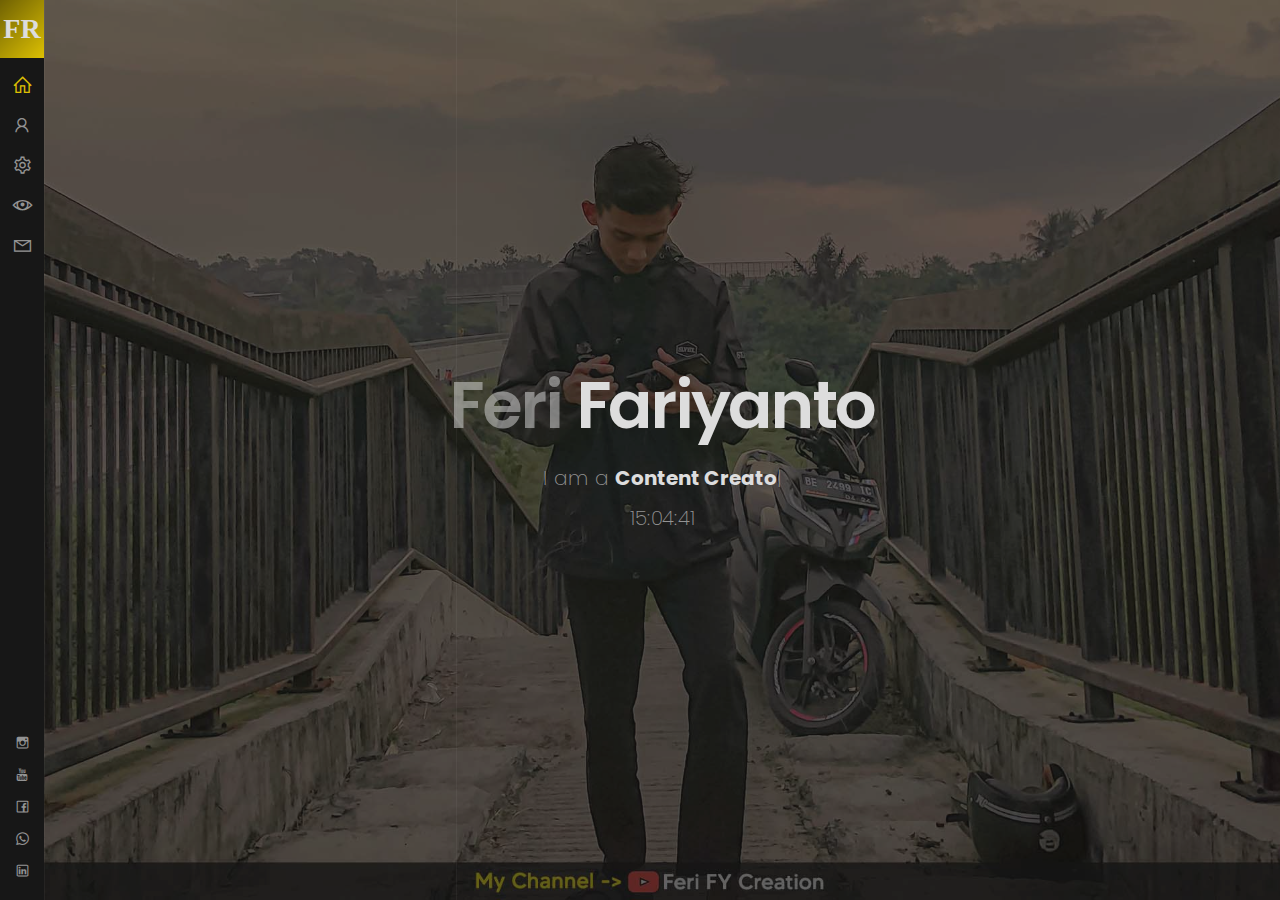
<file: index.html>
<!DOCTYPE html>
<html lang="en">
<head>
    <meta charset="utf-8">
    <meta name="viewport" content="width=device-width, initial-scale=1, maximum-scale=1" />
    <title>Feri Fariyanto - Content Creator</title>

    <!-- Meta untuk SEO -->
    <meta name="keywords"
        content="Feri, ferifariyanto.my.id, ferifariyanto, feri fariyanto, Content Creator, Web Developer, PHP Programmer, Lampung, Lampung Tengah, Kuripan, Padangratu">
    <meta name="description"
        content="Bercita-cita untuk menjadi orang yang dapat membuat keputusan yang tepat bahkan saat di bawah tekanan. Selalu berusaha untuk menyerahkan dan menyelesaikan pekerjaan secara detail dan tepat waktu.">
    <meta name="robots"
        content="Feri, ferifariyanto.my.id, ferifariyanto, feri fariyanto, Content Creator, Web Developer, PHP Programmer, Lampung, Lampung Tengah, Kuripan, Padangratu" />
    <meta name="googlebot"
        content="Feri, ferifariyanto.my.id, ferifariyanto, feri fariyanto, Content Creator, Web Developer, PHP Programmer, Lampung, Lampung Tengah, Kuripan, Padangratu" />
    <meta name="author" content="Feri Fariyanto - Content Creator">
    <meta itemprop="name" content="Feri Fariyanto - Content Creator">
    <meta itemprop="description" content="Bercita-cita untuk menjadi orang yang dapat membuat keputusan yang tepat bahkan saat di bawah tekanan. Selalu berusaha untuk menyerahkan dan menyelesaikan pekerjaan secara detail dan tepat waktu.">
    <meta property="og:image" content="https://ferifariyanto.my.id/images/pp.jpg">
    <meta property="og:title" content="Feri Fariyanto - Content Creator">
    <meta property="og:description" content="Bercita-cita untuk menjadi orang yang dapat membuat keputusan yang tepat bahkan saat di bawah tekanan. Selalu berusaha untuk menyerahkan dan menyelesaikan pekerjaan secara detail dan tepat waktu.">
    <meta property="og:site_name" content="Feri Fariyanto - Content Creator">
    <meta name="google-site-verification" content="5cIQOWMYoZiSQ0KzaKWzuExrFKT346Y58LSsrgVzug0"/>

    <!-- Site Title -->
    <title>Feri Fariyanto - Content Creator</title>
    <link
        href="https://fonts.googleapis.com/css?family=Poppins:100,100i,200,200i,300,300i,400,400i,500,500i,600,600i,700,700i,800,800i,900,900i"
        rel="stylesheet">

    <link rel="manifest" href="manifest.html">
    <link rel="stylesheet" href="template/assets/css/basic.css" />
    <link rel="stylesheet" href="template/assets/css/layout.css" />
    <link rel="stylesheet" href="template/assets/css/blogs.css" />
    <link rel="stylesheet" href="template/assets/css/line-awesome.css" />
    <link rel="stylesheet" href="template/assets/css/magnific-popup.css" />
    <link rel="stylesheet" href="template/assets/css/animate.css" />
    <link rel="stylesheet" href="template/assets/css/simplebar.css" />

    <!-- <link rel="stylesheet" href="template/assets/css/theme-colors/green.css" /> -->
    <link rel="stylesheet" href="template/assets/css/theme-colors/kuning.css" />
    <link rel="shortcut icon" href="https://ferifariyanto.my.id/images/favi.png">
</head>

<body>
    <link itemprop="thumbnailUrl" href="https://ferifariyanto.my.id/images/pp.jpg"> <span itemprop="thumbnail" itemscope itemtype="http://schema.org/ImageObject"> <link itemprop="url" href="https://ferifariyanto.my.id/images/pp.jpg"> </span>
    
    <div class="page">
        <!--
			Preloader
		-->
        <div class="preloader">
            <div class="centrize full-width">
                <div class="vertical-center">
                    <div class="spinner">
                        <div class="double-bounce1"></div>
                        <div class="double-bounce2"></div>
                    </div>
                </div>
            </div>
        </div>

        <!--
			Header
		-->
        <header class="header">

            <!-- logo -->
            <div class="logo">
                <a href="#home-card"><span>Fr</span></a>
            </div>

            <!-- menu -->
            <div class="top-menu">
                <ul>
                    <li class="active">
                        <a href="#home-card">
                            <span class="icon la la-home"></span>
                            <span class="link">Home</span>
                        </a>
                    </li>
                    <li>
                        <a href="#about-card">
                            <span class="icon la la-user"></span>
                            <span class="link">About</span>
                        </a>
                    </li>
                    <li>
                        <a href="#resume-card">
                            <span class="icon la la-gear"></span>
                            <span class="link">Resume</span>
                        </a>
                    </li>
                    <li>
                        <a href="#works-card">
                            <span class="icon la la-eye"></span>
                            <span class="link">Portofolio</span>
                        </a>
                    </li>
                    <li>
                        <a href="#contacts-card">
                            <span class="icon la la-envelope"></span>
                            <span class="link">Contacts</span>
                        </a>
                    </li>
                </ul>
            </div>

            <!-- Started socials -->
            <div class="social">
                <a target="_blank" href="https://www.instagram.com/ferifariyanto/"><span
                        class="icon la la-instagram"></span></a>
                <a target="_blank" href="https://www.youtube.com/channel/UCtP6dMrrO1utZhSxh7C9HIQ"><span
                    class="icon la la-youtube"></span></a>        
                <a target="_blank" href="https://www.facebook.com/feri.frynt/"><span
                        class="icon la la-facebook"></span></a>
                <a target="_blank" href="http://api.whatsapp.com/send?phone=+6282178770184&text=Assalamu%27alaikum.."><span
                        class="icon la la-whatsapp"></span></a>
                <a target="_blank" href="https://www.linkedin.com/in/feri-fariyanto-4447991ab"><span
                        class="icon la la-linkedin"></span></a>
            </div>

            <!-- Mobile Menu -->
            <span class="menu-btn">
                <span class="m-line"></span>
            </span>

        </header>

        <!--
			Container
		-->
        <div class="container">

            <!--
				Card - Started
			-->
            <div class="card-inner card-started active" id="home-card">

                <!-- Started Background -->
                <div class="slide" style="background-image: url(template/assets/img/bg-min4.jpg);">
                </div>

                <div class="centrize full-width">
                    <div class="vertical-center">

                        <!-- Started titles -->
                        <div class="title"><span>Feri</span>Fariyanto</div>
                        <div class="subtitle">
                            I am
                            <div class="typing-title">
                                <p>a <strong>Content Creator</strong></p>
                                <p>a <strong>Digital Marketer</strong></p>
                            </div>
                            <span class="typed-title"></span><br><br>
                            </div>
                            
                                <!-- Menampilkan Jam (Aktif) -->
                                <div class="subtitle" id="clock"></div>
                                <script type="text/javascript">
                                function showTime() {
                                    var a_p = "";
                                    var today = new Date();
                                    var curr_hour = today.getHours();
                                    var curr_minute = today.getMinutes();
                                    var curr_second = today.getSeconds();
                                    // if (curr_hour < 12) {
                                    //     a_p = "AM";
                                    // } else {
                                    //     a_p = "PM";
                                    // }
                                    if (curr_hour == 0) {
                                        curr_hour = 24;
                                    }
                                    if (curr_hour > 24) {
                                        curr_hour = curr_hour - 24;
                                    }
                                    curr_hour = checkTime(curr_hour);
                                    curr_minute = checkTime(curr_minute);
                                    curr_second = checkTime(curr_second);
                                document.getElementById('clock').innerHTML=curr_hour + ":" + curr_minute + ":" + curr_second + " " + a_p;
                                    }
                                
                                function checkTime(i) {
                                    if (i < 10) {
                                        i = "0" + i;
                                    }
                                    return i;
                                }
                                setInterval(showTime, 500);
                                //-->
                                </script>
                    </div>
                </div>
            </div>

            <form>
                <input type="hidden" id="url" value="https://ferifariyanto.my.id/" />
            </form>

            <!-- 
				Card - About
			-->
            <div class="card-inner" id="about-card">
                <div class="row card-container">

                    <!--
						Card Wrap
					-->
                    <div class="card-wrap col col-m-12 col-t-12 col-d-8 col-d-lg-6" data-simplebar>

                        <!-- About Image -->
                        <div class="card-image col col-m-12 col-t-12 col-d-4 col-d-lg-6"
                            style="background-image: url(template/assets/img/aku.jpg);"></div>

                        <!--
							Inner Top
						-->
                        <div class="content inner-top">
                            <div class="row">
                                <div class="col col-m-12 col-t-12 col-d-12 col-d-lg-12">
                                    <div class="title-bg">Kenalan</div>
                                    <div class="text">
                                        <h1 align="center">Feri Fariyanto</h1></div>
                                        <p align="justify">
                                            Bercita-cita untuk menjadi orang yang dapat membuat keputusan yang tepat bahkan saat di bawah tekanan. Selalu berusaha untuk menyerahkan dan menyelesaikan pekerjaan secara detail dan tepat waktu.
                                        </p>
                                        <p align="justify">
                                            Selalu berusaha untuk menjadi individu yang kreatif dan juga inovatif yang sangat menyukai berbagai solusi dari permasalahan yang ada dan terbuka untuk semua kemungkinan solusi yang terbaik. Mempunyai rasa seni yang tinggi sehingga dapat membuat karya yang unik dengan nilai keindahan tinggi. Mampu memperkenalkan pekerjaan secara detail, dan memiliki kemampuan komunikasi lisan dan verbal yang baik.
                                        </p>
                                    
                                        <hr><p><i>"Ambilah risiko yang lebih besar dari apa yang orang lain anggap aman, Berilah perhatian lebih besar dari apa yang orang lain anggap bijaksana, Bermimpilah lebih tinggi dari apa yang orang lain pikir masuk akal"</i></p><hr>
                                        <div class="text">
                                            Spesialis cetak mencetak.<br><a href="https://juragan-printing.com" target="_blank" rel="noopener noreferrer"><b>-> Klik Disini <-</b></a><br>
                                        </div>
                                    
                                        <div class="social">
                                            <a target="_blank" href="https://www.instagram.com/ferifariyanto/"><span
                                                    class="icon la la-instagram"></span></a>
                                            <a target="_blank" href="https://www.youtube.com/channel/UCtP6dMrrO1utZhSxh7C9HIQ"><span
                                                class="icon la la-youtube"></span></a>        
                                            <a target="_blank" href="https://www.facebook.com/feri.frynt/"><span
                                                    class="icon la la-facebook"></span></a>
                                            <a target="_blank" href="http://api.whatsapp.com/send?phone=+6282178770184&text=Assalamu%27alaikum.."><span
                                                    class="icon la la-whatsapp"></span></a>
                                            <a target="_blank" href="https://www.linkedin.com/in/feri-fariyanto-4447991ab"><span
                                                    class="icon la la-linkedin"></span></a>
                                        </div>
                                </div>
                            </div>
                        </div>
                        

                        <!--
							Services
						-->
                        <div class="content services">
                            <div class="row">
                                <div class="col col-m-12 col-t-12 col-d-12 col-d-lg-12">

                                    <!-- title -->
                                    <div class="title"><span>My</span> Services</div>

                                </div>
                            </div>

                            <!-- service items -->
                            <div class="row service-items">

                                <!-- service item -->
                                <div class="col col-m-12 col-t-6 col-d-6 col-d-lg-6">
                                    <div class="service-item card-box">
                                        <div class="icon"><i class="la la-code"></i></div>
                                        <div class="name">Web Development</div>
                                        <p align="justify">
                                            Buat website untuk meningkatkan integritas bisnis Anda dengan layanan terbaik dari kami. Kami menawarkan berbagai macam fitur web yang dapat Anda gunakan sesuai kebutuhan Anda.
                                        </p>
                                    </div>
                                </div>

                                <!-- service item -->
                                <div class="col col-m-12 col-t-6 col-d-6 col-d-lg-6">
                                    <div class="service-item card-box">
                                        <div class="icon"><i class="la la-desktop"></i></div>
                                        <div class="name">Graphic Design</div>
                                        <p align="justify">
                                            Untuk menjalankan bisnis Anda, diperlukan dukungan desain grafis seperti desain branding/merk dan material promosi lain yang dapat meningkatkan penjualan bisnis Anda.
                                        </p>
                                    </div>
                                </div>

                                <!-- service item -->
                                <div class="col col-m-12 col-t-6 col-d-6 col-d-lg-6">
                                    <div class="service-item card-box">
                                        <div class="icon"><i class="la la-youtube-play"></i></div>
                                        <div class="name">Video Editor</div>
                                        <p align="justify">
                                            Tidak Perlu Menjadi Editor Handal, Tidak Perlu Keterampilan Khusus! Anda Bisa Mulai Dengan CEPAT Dan MUDAH Memiliki Video Yang Menjual, CUKUP Dengan Bantuan KAMI.
                                        </p>
                                    </div>
                                </div>

                                <!-- service item -->
                                <div class="col col-m-12 col-t-6 col-d-6 col-d-lg-6">
                                    <div class="service-item card-box">
                                        <div class="icon"><i class="la la-money"></i></div>
                                        <div class="name">Digital Marketing</div>
                                        <p align="justify">
                                            Layanan agensi Digital Marketing untuk meningkatkan keuntungan bisnis Anda. Kami menyediakan jasa Digital Marketing terbaik untukmu.
                                        </p>
                                    </div>
                                </div>
                                
                                <!-- service item -->
                                <div class="col col-m-12 col-t-6 col-d-6 col-d-lg-6">
                                    <div class="service-item card-box">
                                        <div class="icon"><i class="la la-camera"></i></div>
                                        <div class="name">Photography & Videography</div>
                                        <p align="justify">
                                            Hadir untuk mengabadikan moment kebanggaan Anda bersama keluarga, sahabat dan pasangan. Ayo segera dapatkan paket foto & video hunting Anda dengan menghubungi kami sekarang juga.
                                        </p>
                                    </div>
                                </div>
                                
                                <!-- service item -->
                                <div class="col col-m-12 col-t-6 col-d-6 col-d-lg-6">
                                    <div class="service-item card-box">
                                        <div class="icon"><i class="la la-print"></i></div>
                                        <div class="name">Digital Printing</div>
                                        <p align="justify">
                                            Bertekad memberikan berbagai kemudahan, untuk memenuhi segala kebutuhan Anda dalam percetakan media promosi dan lain-lain. Dengan harga yang terjangkau, hasil produk dengan kualitas terbaik, dilengkapi dengan kecanggihan teknologi mesin cetak, serta tenaga kerja yang handal, bertanggung jawab dan professional dibidangnya. Kami adalah solusi tepat dan terbaik untuk Anda.
                                        </p>
                                    </div>
                                </div>
                            </div>
                            <!-- service item -->
                            <div class="row service-items">
                                <div class="col col-m-6 col-t-6 col-d-6 col-d-lg-6">
                                    <div class="service-item card-box">
                                        <div align="center" class="icon"><i class="la la-eye"></i></div>
                                        <div align="center" class="name">Lihat CV Saya</div>
                                        <p align="center">
                                            <i>Belum diaktifkan</i>                                            
                                        </p>
                                       </div>
                                </div>
                                <div class="col col-m-6 col-t-6 col-d-6 col-d-lg-6">
                                    <div class="service-item card-box">
                                        <div align="center" class="icon"><i class="la la-download"></i></div>
                                        <div align="center" class="name">Unduh CV Saya</div>
                                        <p align="center">
                                            <i>Belum diaktifkan</i>                                            
                                        </p>
                                </div>
                            </div>
                        </div>
                       </div>
                    </div>

                </div>
            </div>

            <!-- 
				Card - Resume
			-->
            <div class="card-inner" id="resume-card">
                <div class="row card-container">

                    <!--
						Card Wrap
					-->
                    <div class="card-wrap col col-m-12 col-t-12 col-d-8 col-d-lg-6" data-simplebar>

                        <!-- Resume Image -->
                        <div class="card-image col col-m-12 col-t-12 col-d-4 col-d-lg-6"
                            style="background-image: url(template/assets/img/resume.jpg);"></div>

                        <!--
							Inner Top
						-->
                        <div class="content inner-top">
                            <div class="row">
                                <div class=" col col-m-12 col-t-12 col-d-12 col-d-lg-12">
                                    <div class="title-bg">Resume</div>
                                </div>
                            </div>
                        </div>

                        <!--
							Resume
						-->
                        <div class="content resume">
                            <div class="row">
                                <div class="col col-m-12 col-t-6 col-d-6 col-d-lg-6">

                                    <!-- title -->
                                    <div class="title"><span>Pengalaman</span> Kerja</div>

                                    <!-- resume items -->
                                    <div class="resume-items card-box">

                                        

                                        <!-- resume item -->
                                        <div class="resume-item">
                                            <div class="name">Asisten Dosen</div>
                                            <p>
                                                Universitas Teknokrat Indonesia
                                            </p>
                                            <div class="date">Fakultas Teknik & Ilmu Komputer</div>
                                        </div>

                                        <!-- resume item -->
                                        <div class="resume-item">
                                            <div class="name">Content Creator</div>
                                            <p>
                                                DCN Printing
                                            </p>
                                            <div class="date">2019-2021</div>
                                        </div>
                                        
                                         <!--resume item -->
                                        <!-- <div class="resume-item">-->
                                        <!--    <div class="name">Owner</div>-->
                                        <!--    <p>-->
                                        <!--        Juragan Grafika Printing-->
                                        <!--    </p>-->
                                        <!--    <div class="date">2022-Selamanya</div>-->
                                        <!--</div> -->-->
                                        
                                        <!--resume item -->
                                         <div class="resume-item">
                                            <div class="name">Tenaga Pendidik</div>
                                            <p>
                                                SMK AL-Ihsan Sukanegara
                                            </p>
                                            <div class="date">Teknik Komputer Jaringan (2022)</div>
                                        </div>
                                        
                                        <!--resume item -->
                                         <div class="resume-item">
                                            <div class="name">Digital Marketing</div>
                                            <p>
                                                PT. Havindo Pakan Optima
                                            </p>
                                            <div class="date">2022 - Sekarang</div>
                                        </div>

                                    </div>
                                </div>
                                <div class="col col-m-12 col-t-6 col-d-6 col-d-lg-6">

                                    <!-- title -->
                                    <div class="title"><span>Formal</span> Education</div>

                                    <!-- resume items -->
                                    <div class="resume-items card-box">

                                        <!-- resume item -->
                                        <div class="resume-item">
                                            <div class="name">Universitas Teknokrat Indonesia</div>
                                            <p>
                                                Information System
                                            </p>
                                            <div class="date">2017-2021</div>
                                        </div>

                                        <!-- resume item -->
                                        <div class="resume-item">
                                            <div class="name">SMA Negeri 1 Bangunrejo</div>
                                            <p>
                                                Natural Science
                                            </p>
                                            <div class="date">2014 - 2017</div>
                                        </div>
                                        
                                        <!-- resume item -->
                                        <div class="resume-item">
                                            <div class="name">SMP Negeri 1 Padangratu</div>
                                            <p>
                                                Triple A class. Wkwkwk
                                            </p>
                                            <div class="date">2011 - 2014</div>
                                        </div>
                                        
                                        <!-- resume item -->
                                        <div class="resume-item">
                                            <div class="name">SD Negeri 1 Tanjung Harapan</div>
                                            <p>
                                                Jamannya hobby berantem.. haha..
                                            </p>
                                            <div class="date">2006 - 2011</div>
                                        </div>

                                    </div>
                                </div>
                            </div>
                        </div>

                        <!--
							Skills
						-->
                        <div class="content skills">
                            <div class="row">
                                <div class="col col-m-12 col-t-6 col-d-6 col-d-lg-6">

                                    <!-- title -->
                                    <div class="title"><span>Personal</span> Skills</div>

                                    <!-- skills -->
                                    <div class="skills-list card-box">
                                        <ul>
                                            <li>
                                                <div class="name">Communication</div>
                                                <div class="progress">
                                                    <div class="percentage" style="width:90%;"></div>
                                                </div>
                                            </li>
                                            <li>
                                                <div class="name">Team Work</div>
                                                <div class="progress">
                                                    <div class="percentage" style="width:86%;"></div>
                                                </div>
                                            </li>
                                            <li>
                                                <div class="name">Discipline</div>
                                                <div class="progress">
                                                    <div class="percentage" style="width:93%;"></div>
                                                </div>
                                            </li>
                                            <li>
                                                <div class="name">Management</div>
                                                <div class="progress">
                                                    <div class="percentage" style="width:80%;"></div>
                                                </div>
                                            </li>
                                        </ul>
                                    </div>

                                </div>
                                <div class="col col-m-12 col-t-6 col-d-6 col-d-lg-6">

                                    <!-- title -->
                                    <div class="title"><span>Professional</span> Skills</div>

                                    <!-- skills -->
                                    <div class="skills-list card-box">
                                        <ul>
                                            <li>
                                                <div class="name">Graphic Design</div>
                                                <div class="progress">
                                                    <div class="percentage" style="width:88%;"></div>
                                                </div>
                                            </li>
                                            <li>
                                                <div class="name">Video Editor</div>
                                                <div class="progress">
                                                    <div class="percentage" style="width:90%;"></div>
                                                </div>
                                            </li>
                                            <li>
                                                <div class="name">UI/UX Design</div>
                                                <div class="progress">
                                                    <div class="percentage" style="width:60%;"></div>
                                                </div>
                                            </li>
                                            <li>
                                                <div class="name">3D Modelling SketchUP</div>
                                                <div class="progress">
                                                    <div class="percentage" style="width:45%;"></div>
                                                </div>
                                            </li>
                                        </ul>
                                    </div>

                                </div>
                            </div>
                        </div>

                    </div>

                </div>
            </div>

            <!-- 
				Card - Works
			-->
            <div class="card-inner" id="works-card">
                <div class="row card-container">

                    <!--
						Card Wrap
					-->
                    <div class="card-wrap col col-m-12 col-t-12 col-d-8 col-d-lg-6" data-simplebar>

                        <!-- Work Image -->
                        <div class="card-image col col-m-12 col-t-12 col-d-4 col-d-lg-6"
                            style="background-image: url(template/assets/img/portofolio.jpg);"></div>

                        <!--
							Inner Top
						-->
                        <div class="content inner-top">
                            <div class="row">
                                <div class="col col-m-12 col-t-12 col-d-12 col-d-lg-12">
                                    <div class="title-bg">Portofolio</div>
                                </div>
                            </div>
                        </div>

                        <!--
							Works
						-->
                        <div class="content works">
                            <div class="row">
                                <div class="col col-m-12 col-t-5 col-d-5 col-d-lg-5">

                                    <!-- title -->
                                    <div class="title"><span>My</span> Portofolio</div>

                                </div>
                                <div class="col col-m-12 col-t-7 col-d-7 col-d-lg-7">

                                    <!-- filters -->
                                    <div class="filter-menu filter-button-group">
                                        <div class="f_btn active">
                                            <label><input type="radio" name="fl_radio" value="grid-item"/>All</label>
                                        </div>
                                        <div class="f_btn">
                                            <label><input type="radio" name="fl_radio" value="desain"/>Desain</label>
                                        </div>
                                        <div class="f_btn">
                                            <label><input type="radio" name="fl_radio" value="video"/>Video</label>
                                        </div>
                                        <div class="f_btn">
                                            <label><input type="radio" name="fl_radio" value="sertifikat"/>Sertifikat</label>
                                        </div>
                                    </div>

                                </div>
                            </div>

                            <!-- work items -->
                            <div class="row grid-items">

                                <!-- work item photo -->
                                <div class="col col-m-12 col-t-6 col-d-6 col-d-lg-6 grid-item desain">
                                    <div class="box-item card-box">
                                        <div class="image">
                                            <a href="#popup-1" class="has-popup-media">
                                                <img src="template/assets/img/tm.jpg"
                                                    alt="" />
                                                <span class="info">
                                                    <span class="icon la la-image"></span>
                                                </span>
                                            </a>
                                        </div>
                                        <div class="desc">
                                            <a href="#popup-1" class="name has-popup-media">Portofolio Desain</a>
                                            <div class="category">Graphic Designer</div>
                                        </div>
                                        <div id="popup-1" class="popup-box mfp-fade mfp-hide">
                                            <div class="content">
                                                <div class="image">
                                                    <img src="template/assets/img/pd1.jpg" border="2">
                                                        alt="">
                                                </div>
                                                <div class="desc">
                                                    <div class="post-box"><hr>
                                                        <h1>Informasi</h1>
                                                        <div class="blog-content">Untuk portofolio terbaru bisa klik link dibawah ini :</div>
                                                            <a href="https://drive.google.com/drive/folders/1wYIHMwDxcR2RRLK6L-CGhfqOloqS5unf" target="_blank"
                                                            class="" style="color: #ffc600">
                                                            <span class="text">-> Klik Untuk Membuka <-</span>
                                                            <span class="arrow"></span>
                                                            </a>
                                                            <br><br>
                                                            
                                                            <div class="blog-content">Untuk portofolio saya yang lain terkait menghandle media sosial dan marketing dapat dilihat di akun instagram dibawah ini :</div>
                                                            <a href="https://www.instagram.com/juragan_grafikaprinting/" target="_blank"
                                                            class="" style="color: #ff0000">
                                                            <span class="text">-> Buka Instagram <-</span>
                                                            <span class="arrow"></span>
                                                            </a>
                                                            <br><br>
                                                            
                                                            
                                                        <div class="blog-content">Jika ada yang ingin ditanyakan bisa langsung kontak Via WhatsApp :)</div>
                                                        <a href="https://api.whatsapp.com/send?phone=82178770184&text=*Hallo%20kak...*%20Saya%20mau%20menyakan%20Portofolio%20hasil%20Desain%20yang%20lainnya..." target="_blank"
                                                            class="" style="color: #82ff5c">
                                                            <span class="text">-> Buka WhatsApp <-</span>
                                                            <span class="arrow"></span>
                                                        </a>
                                                    </div>
                                                </div>
                                            </div>
                                        </div>
                                    </div>
                                </div>
                                
                                <div class="col col-m-12 col-t-6 col-d-6 col-d-lg-6 grid-item video">
                                    <div class="box-item card-box">
                                        <div class="image">
                                            <a href="#popup-3" class="has-popup-media">
                                                <img src="template/assets/img/tm2.jpg"
                                                    alt="" />
                                                <span class="info">
                                                    <span class="icon la la-image"></span>
                                                </span>
                                            </a>
                                        </div>
                                        <div class="desc">
                                            <a href="#popup-3" class="name has-popup-media">Portofolio Video</a>
                                            <div class="category">Videography & Editing</div>
                                        </div>
                                        <div id="popup-3" class="popup-box mfp-fade mfp-hide">
                                            <div class="content">
                                                <div class="image">
                                                    <img src="template/assets/img/video.jpg" border="2">
                                                        alt="">
                                                </div>
                                                <div class="desc">
                                                    <div class="post-box"><hr>
                                                        <h1>Informasi</h1>
                                                        <div class="blog-content">Tonton video saya di Instagram :</div>
                                                        <a href="https://www.instagram.com/ferifariyanto/" target="_blank"
                                                            class="" style="color: #ffc600">
                                                            <span class="text">-> Instagram <-</span>
                                                            <span class="arrow"></span>
                                                        </a>
                                                        <br><br>
                                                        <div class="blog-content">Tonton video saya di YouTube</div>
                                                        <a href="https://www.youtube.com/channel/UCtP6dMrrO1utZhSxh7C9HIQ" target="_blank"
                                                            class="" style="color: #82ff5c">
                                                            <span class="text">-> YouTube <-</span>
                                                            <span class="arrow"></span>
                                                        </a>
                                                    </div>
                                                </div>
                                            </div>
                                        </div>
                                    </div>
                                </div>

                            <div class="col col-m-12 col-t-6 col-d-6 col-d-lg-6 grid-item sertifikat">
                                <div class="box-item card-box">
                                    <div class="image">
                                        <a href="#popup-8" class="has-popup-media">
                                            <img src="template/assets/img/mh.jpg"
                                                alt="" />
                                            <span class="info">
                                                <span class="icon la la-image"></span>
                                            </span>
                                        </a>
                                    </div>
                                    <div class="desc">
                                        <a href="#popup-8" class="name has-popup-media">Sertifikat</a>
                                        <div class="category">Sertifikat yang dimiliki</div>
                                    </div>
                                    <div id="popup-8" class="popup-box mfp-fade mfp-hide">
                                        <div class="content">
                                            <div class="image">
                                                <img src="template/assets/img/lainnya.jpg"
                                                    alt="">
                                            </div>
                                            <div class="desc">
                                                <div class="post-box">
                                                    <h1>Informasi</h1>
                                                    <div class="blog-detail"></div>
                                                    <div class="blog-content">Jika ada yang ingin ditanya bisa langsung kontak Via WhatsApp :)
                                                    </div>
                                                    <a href="https://api.whatsapp.com/send?phone=+6282178770184&text=Assalamu%27alaikum.." target="_blank"
                                                        class="" style="color: #5ac14e">
                                                        <span class="text">WhatsApp</span>
                                                        <span class="arrow"></span>
                                                    </a>
                                                </div>
                                            </div>
                                        </div>
                                    </div>
                                </div>
                            </div>

                            </div>
                        </div>
                    </div>
                </div>
            </div>

            <!-- 
				Card - Contacts
			-->
            <div class="card-inner" id="contacts-card">
                <div class="row card-container">

                    <!--
						Card Wrap
					-->
                    <div class="card-wrap col col-m-12 col-t-12 col-d-8 col-d-lg-6" data-simplebar>

                        <!-- Map -->
                        <div class="card-image col col-m-12 col-t-12 col-d-4 col-d-lg-6">
                            <div class="map" id="map"></div>
                        </div>

                        <!--
							Inner Top
						-->
                        <div class="content inner-top">
                            <div class="row">
                                <div class="col col-m-12 col-t-12 col-d-12 col-d-lg-12">
                                    <div class="title-bg">Contacts</div>
                                </div>
                            </div>
                        </div>

                        <!--
							Contacts Info
						-->
                        <div class="content contacts-info">
                            <div class="row">
                                <div class="col col-m-12 col-t-12 col-d-12 col-d-lg-12">

                                    <!-- title -->
                                    <div class="title"><span>Hubungi</span> Saya</div>

                                </div>
                            </div>

                            <!-- contacts items -->
                            <div class="row contacts-items">

                                <!-- contacts item -->
                                <div class="col col-m-12 col-t-6 col-d-6 col-d-lg-6">
                                    <div class="contacts-item card-box">
                                        <div class="icon"><i class="la la-map-marker"></i></div>
                                        <div class="name">Alamat</div>
                                        <p>
                                            Jl. Taman Siswa, Sekaran, Kec. Gn Pati, Kota Semarang, Prov. Jawa Tengah.
                                        </p>
                                    </div>
                                </div>

                                <!-- contacts item -->
                                <div class="col col-m-12 col-t-6 col-d-6 col-d-lg-6">
                                    <div class="contacts-item card-box">
                                        <div class="icon"><i class="la la-at"></i></div>
                                        <div class="name">Email</div>
                                        <p>
                                            ferifariyanto99@gmail.com<br>
                                        </p>
                                    </div>
                                </div>

                                <!-- contacts item -->
                                <div class="col col-m-12 col-t-6 col-d-6 col-d-lg-6">
                                    <div class="contacts-item card-box">
                                        <div class="icon"><i class="la la-phone"></i></div>
                                        <div class="name">Telepon</div>
                                        <p>
                                            0821 7877 0184
                                        </p>
                                    </div>
                                </div>

                                <!-- contacts item -->
                                <div class="col col-m-12 col-t-6 col-d-6 col-d-lg-6">
                                    <div class="contacts-item card-box">
                                        <div class="icon"><i class="la la-check-square"></i></div>
                                        <div class="name">Hobby</div>
                                        <p>
                                            Olahraga<br>
                                            Membaca<br>
                                            Ngonten
                                        </p>
                                    </div>
                                </div>

                            </div>

                        </div>

                        <!--
							Contacts Form
						-->
                        <div class="content contacts-form">
                            <div class="row">
                                <div class="col col-m-12 col-t-12 col-d-12 col-d-lg-12">

                                    <!-- title -->
                                    <div class="title"><span>Contact</span> Me</div>

                                </div>
                            </div>
                            <div class="row">
                                <div class="col col-m-12 col-t-12 col-d-12 col-d-lg-12">

                                    <!-- form -->
                                    <div class="contact_form card-box">
                                        <form id="cform" method="post">
                                            <div class="row">
                                                <div class="col col-m-12 col-t-6 col-d-6 col-d-lg-6">
                                                    <div class="group-val">
                                                        <input type="text" name="name" placeholder="Full Name" />
                                                    </div>
                                                </div>
                                                <div class="col col-m-12 col-t-12 col-d-12 col-d-lg-12">
                                                    <div class="group-val">
                                                        <textarea name="message" placeholder="Your Message"></textarea>
                                                    </div>
                                                </div>
                                            </div>
                                            <div class="align-left">
                                                <a class="button"
                                                    onclick="$('#cform').submit(); return false;">
                                                    <span class="text" id="text" target="_blank" href="http://api.whatsapp.com/send?phone=+6282178770184&text=Hai%20kak...">Send Message</span>
                                                    <span class="icon" id="icon"><i
                                                    class="la la-arrow-right"></i></span>
                                                </a>
                                            </div>
                                            <!--<div class="cicle-bts">-->
                                            <!--    <a target="_blank" href="http://api.whatsapp.com/send?phone=+6282178770184&text=Hai%20kak.."><span-->
                                            <!--    class="icon la la-message"></span></a>-->
                                            <!--</div>-->
                                        </form>
                                        <div class="alert-success">
                                            <p>Thanks, your message is sent successfully.</p>
                                        </div>
                                    </div>

                                </div>
                            </div>
                        </div>

                    </div>

                </div>
            </div>

            <!-- 
				Lines Grid
			-->
            <div class="lines-grid">
                <div class="row">
                    <div class="col col-m-12 col-t-6 col-d-4 col-d-lg-3"></div>
                    <div class="col col-m-12 col-t-6 col-d-4 col-d-lg-3">
                        <div class="lines">
                            <div class="line-1"></div>
                            <div class="line-2" style="animation-delay: 1s;"></div>
                        </div>
                    </div>
                        <div class="lines">
                            <div class="line-1"></div>
                        </div>
                    </div>
                    <div class="col col-m-0 col-t-0 col-d-0 col-d-lg-3">
                        <div class="lines">
                            <div class="line-1"></div>
                            <div class="line-2" style="animation-delay: 0s;"></div>
                        </div>
                    </div>
                </div>
            </div>

        </div>
    </div>

    <!--
		jQuery Scripts
	-->
    <script src="template/assets/js/jquery.min.js"></script>
    <script src="template/assets/js/jquery.validate.js"></script>
    <script src="template/assets/js/jquery.magnific-popup.js"></script>
    <script src="template/assets/js/imagesloaded.pkgd.js"></script>
    <script src="template/assets/js/masonry.pkgd.js"></script>
    <script src="template/assets/js/masonry-filter.js"></script>
    <script src="template/assets/js/simplebar.js"></script>
    <script src="template/assets/js/typed.js"></script>

   <!--
		Google map api
	-->
    <script src="https://maps.google.com/maps/api/js?sensor=false"></script>

    <!--
		Main Scripts
	-->
    <script src="template/assets/js/scripts.js"></script>

</body>


<!-- Mirrored from calonpejabat.com/?fbclid=IwAR0dJeS92vgd1EM5t5G7aPa2rCoykBycIFsXpMYYLhE6v-CPUEDEeOX-fVY by HTTrack Website Copier/3.x [XR&CO'2014], Mon, 20 Apr 2020 11:24:14 GMT -->
</html>
</file>
<file: template/assets/css/basic.css>
/*
*	 Author: beshleyua
*	 Author URL: http://themeforest.net/user/beshleyua
*/

/* TABLE OF CONTENTS
	1. Base
	2. Container
	3. Columns
	4. Preloader
	5. Typography
	6. Forms
	7. Alignments
	8. Animations
*/

/*
	1. Basic
*/
html {
	margin-right: 0!important;
	height: 100%;
}

body {
	margin: 0;
	padding: 0;
	height: 100%;
	border: none;
	font-family: 'Poppins';
	font-size: 15px;
	color: #a9a9a9;
	background: #242425;
	letter-spacing: 0em;
	font-weight: 400;
	-webkit-font-smoothing: antialiased;
	-webkit-text-size-adjust: 100%;
}

.page {
	position: relative;
	overflow: hidden;
	height: 100%;
}

@media (max-width: 1023px) {
	.page {
		padding-top: 58px;
	}

	.page .lines-grid {
		padding-left: 0;
	}

}

* {
	box-sizing: border-box;
	-webkit-box-sizing: border-box;
}

/*
	2. Container
*/
.container {
	margin: 0;
	position: relative;
	width: 100%;
	height: 100%;
	transition: all 0.4s ease 0s;
	-moz-transition: all 0.4s ease 0s;
	-webkit-transition: all 0.4s ease 0s;
	-o-transition: all 0.4s ease 0s;
}

.lines-grid {
	padding-left: 44px;
	position: fixed;
	top: 0;
	left: 0;
	width: 100%;
	height: 100%;
	font-size: 0;
	z-index: 113;
	pointer-events: none;
}

.lines-grid .row {
	margin: 0;
	height: 100%;
}

.lines-grid .row .col {
	padding: 0;
	height: 100%;
}

.lines-grid .row .col .lines {
	position: absolute;
	left: 0;
	top: 0;
	width: 1px;
	height: 100%;
}

.lines-grid .row .col .lines .line-1,
.lines-grid .row .col .lines .line-2 {
	content: '';
	position: absolute;
	left: 0;
	top: 0;
	width: 100%;
	height: 100%;
	background: rgba(255, 255, 255, 0.05);
}

.lines-grid .row .col .lines .line-2 {
	height: 0%;
	background: rgba(255, 255, 255, 0.15);
}

.lines-grid .row .col:after {
	content: '';
	position: absolute;
	right: 0;
	top: 0;
	width: 100%;
	height: 100%;
	background: #181818;
	transition: all 800ms cubic-bezier(0.77, 0, 0.175, 1);
	-moz-transition: all 800ms cubic-bezier(0.77, 0, 0.175, 1);
	-webkit-transition: all 800ms cubic-bezier(0.77, 0, 0.175, 1);
	-o-transition: all 800ms cubic-bezier(0.77, 0, 0.175, 1);
}

.lines-grid.loaded .row .col:after {
	width: 0;
}

.lines-grid.z-index {
	z-index: 111;
}

/*
	3. Columns
*/
.row {
	margin: 0;
	position: relative;
	font-size: 0;
}

.row .col {
	padding: 0;
	position: relative;
	display: inline-block;
	vertical-align: top;
	font-size: 16px;
	min-height: 1px;
}

.row .col .col {
	padding: 16px 28px;
}

@media (max-width: 560px) {
	.row .col .col {
		padding: 16px;
	}

}

@media (min-width: 1330px) {
	.row .col.col-d-lg-12 {
		width: 99.996%;
	}

	.row .col.col-d-lg-11 {
		width: 91.663%;
	}

	.row .col.col-d-lg-10 {
		width: 83.333%;
	}

	.row .col.col-d-lg-9 {
		width: 74.997%;
	}

	.row .col.col-d-lg-8 {
		width: 66.664%;
	}

	.row .col.col-d-lg-7 {
		width: 58.331%;
	}

	.row .col.col-d-lg-6 {
		width: 49.998%;
	}

	.row .col.col-d-lg-5 {
		width: 41.665%;
	}

	.row .col.col-d-lg-4 {
		width: 33.332%;
	}

	.row .col.col-d-lg-3 {
		width: 24.999%;
	}

	.row .col.col-d-lg-2 {
		width: 16.666%;
	}

	.row .col.col-d-lg-1 {
		width: 8.333%;
	}

	.row .col.col-d-lg-0 {
		display: none;
	}

}

@media (max-width: 1330px) {
	.row .col.col-d-12 {
		width: 99.996%;
	}

	.row .col.col-d-11 {
		width: 91.663%;
	}

	.row .col.col-d-10 {
		width: 83.333%;
	}

	.row .col.col-d-9 {
		width: 74.997%;
	}

	.row .col.col-d-8 {
		width: 66.664%;
	}

	.row .col.col-d-7 {
		width: 58.331%;
	}

	.row .col.col-d-6 {
		width: 49.998%;
	}

	.row .col.col-d-5 {
		width: 41.665%;
	}

	.row .col.col-d-4 {
		width: 33.332%;
	}

	.row .col.col-d-3 {
		width: 24.999%;
	}

	.row .col.col-d-2 {
		width: 16.666%;
	}

	.row .col.col-d-1 {
		width: 8.333%;
	}

	.row .col.col-d-0 {
		display: none;
	}

}

@media (max-width: 1023px) {
	.row .col.col-t-12 {
		width: 99.996%;
	}

	.row .col.col-t-11 {
		width: 91.663%;
	}

	.row .col.col-t-10 {
		width: 83.333%;
	}

	.row .col.col-t-9 {
		width: 74.997%;
	}

	.row .col.col-t-8 {
		width: 66.664%;
	}

	.row .col.col-t-7 {
		width: 58.331%;
	}

	.row .col.col-t-6 {
		width: 49.998%;
	}

	.row .col.col-t-5 {
		width: 41.665%;
	}

	.row .col.col-t-4 {
		width: 33.332%;
	}

	.row .col.col-t-3 {
		width: 24.999%;
	}

	.row .col.col-t-2 {
		width: 16.666%;
	}

	.row .col.col-t-1 {
		width: 8.333%;
	}

	.row .col.col-t-0 {
		display: none;
	}

}

@media (max-width: 560px) {
	.row .col.col-m-12 {
		width: 99.996%;
	}

	.row .col.col-m-11 {
		width: 91.663%;
	}

	.row .col.col-m-10 {
		width: 83.333%;
	}

	.row .col.col-m-9 {
		width: 74.997%;
	}

	.row .col.col-m-8 {
		width: 66.664%;
	}

	.row .col.col-m-7 {
		width: 58.331%;
	}

	.row .col.col-m-6 {
		width: 49.998%;
	}

	.row .col.col-m-5 {
		width: 41.665%;
	}

	.row .col.col-m-4 {
		width: 33.332%;
	}

	.row .col.col-m-3 {
		width: 24.999%;
	}

	.row .col.col-m-2 {
		width: 16.666%;
	}

	.row .col.col-m-1 {
		width: 8.333%;
	}

	.row .col.col-m-0 {
		display: none;
	}

}

.row:after {
	content: '';
	display: block;
	clear: both;
}

/*
	4. Preloader
*/
.preloader {
	position: fixed;
	top: 0;
	left: 0;
	right: 0;
	bottom: 0;
	text-align: center;
	background: #181818;
	z-index: 1000;
}

.preloader .spinner {
	position: absolute;
	left: 50%;
	top: 0;
	width: 1px;
	height: 100%;
}

.preloader .spinner .double-bounce1,
.preloader .spinner .double-bounce2 {
	position: absolute;
	top: 0;
	left: 0;
	width: 100%;
	height: 100%;
	background: rgba(255, 255, 255, 0.05);
}

.preloader .spinner .double-bounce2 {
	background: rgba(255, 255, 255, 0.15);
	height: 0;
	-webkit-animation: loading 2s infinite ease-in-out;
	animation: loading 2s infinite ease-in-out;
}

/*
	5. Typography
*/
h1,
h2,
h3,
h4,
h5,
h6 {
	margin: 0 0 5px 0;
	font-family: 'Poppins';
	font-size: 26px;
	color: #ffffff;
	line-height: 34px;
	font-weight: 700;
}

h2 {
	font-size: 24px;
}

h3 {
	font-size: 22px;
}

h4 {
	font-size: 20px;
}

h5 {
	font-size: 18px;
}

h6 {
	font-size: 16px;
}

p {
	font-size: 15px;
	line-height: 1.7;
	padding: 0;
	margin: 0 0 20px 0;
}

strong {
	font-weight: 700;
}

/* links, buttons */
.lnks {
	position: absolute;
	left: 0;
	bottom: 0;
	width: 100%;
	border-top: 1px solid rgba(255, 255, 255, 0.1);
}

.lnk,
.button {
	position: relative;
	display: inline-block;
	height: 56px;
	line-height: 56px;
	font-size: 14px;
	color: #ffffff;
	font-weight: 700;
	text-align: center;
	text-decoration: none;
	border: none;
}

.lnk .icon,
.button .icon {
	position: relative;
	top: 2px;
	left: 2px;
	font-size: 20px;
	transition: all 0.3s ease 0s;
	-moz-transition: all 0.3s ease 0s;
	-webkit-transition: all 0.3s ease 0s;
	-o-transition: all 0.3s ease 0s;
}

.lnk:hover,
.button:hover {
	color: #ffffff;
}

.lnk:hover .icon,
.button:hover .icon {
	left: 6px;
}

.button {
	display: inline-block;
	float: none;
	width: auto;
}

a {
	color: #a9a9a9;
	text-decoration: none;
	opacity: 1;
	outline: none;
}

a:hover {
	text-decoration: none;
	color: #5ac24e;
}

/* lists */
ol,
ul {
	list-style: none;
	margin-top: 0px;
	margin-bottom: 0px;
	padding-left: 0px;
}

ul ul,
ul ol,
ol ol,
ol ul {
	margin-bottom: 0px;
}

li {
	margin-bottom: 0px;
}

/* code */
code {
	background: #c9c9c9;
	font-size: 16px;
	font-family: 'Poppins';
	margin: 20px 0;
	padding: 10px 20px;
}

/* tables */
table {
	width: 100%;
	margin: 30px 0;
	padding: 0;
	border-collapse: collapse;
}

th {
	font-weight: 500;
	border: none;
	border-bottom: 1px solid #c9c9c9;
	color: #ffffff;
	padding: 12px 15px;
	text-align: left;
}

td {
	border: none;
	border-bottom: 1px solid #c9c9c9;
	padding: 12px 15px;
	text-align: left;
	color: #a9a9a9;
}

/* blockquote */
blockquote {
	font-family: 'Poppins';
}

/*
	6. Forms
*/
input,
textarea,
button {
	margin: 0;
	padding: 0;
	display: block;
	font-family: 'Poppins';
	font-size: 14px;
	width: 100%;
	height: 60px;
	color: #ffffff;
	background: none;
	border: none;
	border-bottom: 1px solid #777777;
	-webkit-appearance: none;
	-moz-appearance: none;
	appearance: none;
	resize: none;
	outline: 0;
	transition: all 0.3s ease 0s;
	-moz-transition: all 0.3s ease 0s;
	-webkit-transition: all 0.3s ease 0s;
	-o-transition: all 0.3s ease 0s;
	border-radius: 0px;
	-moz-border-radius: 0px;
	-webkit-border-radius: 0px;
	-khtml-border-radius: 0px;
}

input:focus,
textarea:focus,
button:focus {
	color: #ffffff;
	border-bottom: 1px solid #777777;
}

textarea {
	padding: 15px 0;
	height: 80px;
}

button {
	width: auto;
	display: inline-block;
	vertical-align: top;
	color: #ffffff;
	border-bottom: 1px solid #777777;
	text-align: left;
	cursor: pointer;
}

button:hover {
	border-bottom: 1px solid #777777;
}

label,
legend {
	display: block;
	padding-bottom: 10px;
	font-family: 'Poppins';
	font-size: 16px;
}

fieldset {
	border-width: 0;
	padding: 0;
}

input[type="checkbox"],
input[type="radio"] {
	display: inline;
}

::-webkit-input-placeholder {
	color: #777777;
}

:-moz-placeholder {
	color: #777777;
}

::-moz-placeholder {
	color: #777777;
}

:-ms-input-placeholder {
	color: #777777;
}

input:focus::-webkit-input-placeholder,
textarea:focus::-webkit-input-placeholder {
	color: #ffffff;
}

input:focus:-moz-placeholder,
textarea:focus:-moz-placeholder {
	color: #ffffff;
}

input:focus::-moz-placeholder,
textarea:focus::-moz-placeholder {
	color: #ffffff;
}

input:focus:-ms-input-placeholder,
textarea:focus:-ms-input-placeholder {
	color: #ffffff;
}

input.error,
textarea.error {
	border-bottom: 1px solid #ff0000 !important;
}

label.error {
	display: none!important;
}

input.error::-moz-placeholder,
textarea.error::-moz-placeholder {
	color: #ff0000;
}

input.error:-moz-placeholder,
textarea.error:-moz-placeholder {
	color: #ff0000;
}

input.error:-ms-input-placeholder,
textarea.error:-ms-input-placeholder {
	color: #ff0000;
}

input.error::-webkit-input-placeholder,
textarea.error::-webkit-input-placeholder {
	color: #ff0000;
}

/*
	7. Alignments
*/
.align-center {
	text-align: center !important;
}

.align-right {
	text-align: right !important;
}

.align-left {
	text-align: left !important;
}

.pull-right {
	float: right !important;
}

.pull-left {
	float: left !important;
}

.pull-none {
	float: none !important;
}

/* width */
.full-width {
	max-width: 100% !important;
	width: 100% !important;
}

.full-max-width {
	max-width: 100% !important;
	width: auto !important;
}

/* vertical align */
.centrize {
	display: table !important;
	table-layout: fixed !important;
	height: 100% !important;
	position: relative !important;
}

.vertical-center {
	display: table-cell !important;
	vertical-align: middle !important;
}

.vertical-top {
	display: table-cell !important;
	vertical-align: top !important;
}

.vertical-bottom {
	display: table-cell !important;
	vertical-align: bottom !important;
}

/* text formating */
.text-uppercase {
	text-transform: uppercase !important;
}

.text-lowercase {
	text-transform: lowercase !important;
}

.text-capitalize {
	text-transform: capitalize !important;
}

.text-regular {
	font-weight: 400 !important;
}

.text-bold {
	font-weight: 700 !important;
}

.text-italic {
	font-style: italic !important;
}

/* clearing */
.clear {
	clear: both;
}

/*
	8. Animations
*/
/* preloader */
@-webkit-keyframes loading {
	0% {
		height: 0;
		top: 0;
		bottom: auto;
	}

	50% {
		height: 100%;
		top: 0;
		bottom: auto;
	}

	51% {
		height: 100%;
		top: 0;
		bottom: auto;
	}

	52% {
		height: 100%;
		top: auto;
		bottom: 0;
	}

	100% {
		height: 0;
		top: auto;
		bottom: 0;
	}

}

@keyframes loading {
	0% {
		height: 0;
		top: 0;
		bottom: auto;
	}

	50% {
		height: 100%;
		top: 0;
		bottom: auto;
	}

	51% {
		height: 100%;
		top: 0;
		bottom: auto;
	}

	52% {
		height: 100%;
		top: auto;
		bottom: 0;
	}

	100% {
		height: 0;
		top: auto;
		bottom: 0;
	}

}

/* lines */
@-webkit-keyframes lines {
	0% {
		height: 0;
		top: 0;
		bottom: auto;
	}

	50% {
		height: 100%;
		top: 0;
		bottom: auto;
	}

	51% {
		height: 100%;
		top: 0;
		bottom: auto;
	}

	52% {
		height: 100%;
		top: auto;
		bottom: 0;
	}

	100% {
		height: 0;
		top: auto;
		bottom: 0;
	}

}

@keyframes lines {
	0% {
		height: 0;
		top: 0;
		bottom: auto;
	}

	50% {
		height: 100%;
		top: 0;
		bottom: auto;
	}

	51% {
		height: 100%;
		top: 0;
		bottom: auto;
	}

	52% {
		height: 100%;
		top: auto;
		bottom: 0;
	}

	100% {
		height: 0;
		top: auto;
		bottom: 0;
	}

}
</file>
<file: template/assets/css/layout.css>
/*
*	 Author: beshleyua
*	 Author URL: http://themeforest.net/user/beshleyua
*/

/* TABLE OF CONTENTS
	1. Header
	2. Cards
	3. Card - About
	4. Card - Resume
	5. Card - Works
	6. Card - Blog
	7. Card - Contacts
	8. Popups
*/

/*
	1. Header
*/
.header {
	position: fixed;
	top: 0;
	left: 0;
	width: 44px;
	height: 100%;
	z-index: 113;
	text-align: center;
	background: #181818;
}

.header:before {
	content: '';
	position: absolute;
	right: -1px;
	top: 0;
	width: 1px;
	height: 100%;
	background: rgba(255, 255, 255, 0.05);
}

.header .logo {
	position: relative;
	padding: 0;
	background: #5ac24e;
	text-align: center;
}

.header .logo a {
	display: block;
	height: 58px;
	line-height: 58px;
	color: #ffffff;
	text-decoration: none;
}

.header .logo a:before {
	content: '';
	position: absolute;
	left: 0;
	top: 0;
	width: 100%;
	height: 100%;
	background: linear-gradient(135deg, rgba(0, 0, 0, 0.5) 0%, rgba(0, 0, 0, 0) 100%);
}

.header .logo a span {
	position: relative;
	font-family: 'Cormorant Garamond';
	font-size: 28px;
	font-weight: 700;
	text-transform: uppercase;
	z-index: 2;
}

.header .top-menu {
	margin-top: 12px;
	width: 100%;
	font-size: 0;
}

.header .top-menu ul li {
	display: block;
}

.header .top-menu ul li a {
	margin: 8px 0;
	position: relative;
	display: block;
	color: #ffffff;
	text-align: center;
}

.header .top-menu ul li a .icon {
	margin: 0;
	display: block;
	height: 32px;
	line-height: 32px;
	font-size: 21px;
	color: #a9a9a9;
	border-radius: 30px;
	-moz-border-radius: 30px;
	-webkit-border-radius: 30px;
	-khtml-border-radius: 30px;
	transition: all 0.3s ease 0s;
	-moz-transition: all 0.3s ease 0s;
	-webkit-transition: all 0.3s ease 0s;
	-o-transition: all 0.3s ease 0s;
}

.header .top-menu ul li a .link {
	margin: -11px 0 0 0;
	padding: 0 8px;
	position: absolute;
	left: 120%;
	top: 50%;
	height: 22px;
	line-height: 22px;
	font-size: 12px;
	color: #ffffff;
	font-weight: 300;
	background: #181818;
	opacity: 0;
	visibility: hidden;
	pointer-events: none;
	border-radius: 4px;
	-moz-border-radius: 4px;
	-webkit-border-radius: 4px;
	-khtml-border-radius: 4px;
	transition: all 0.3s ease 0s;
	-moz-transition: all 0.3s ease 0s;
	-webkit-transition: all 0.3s ease 0s;
	-o-transition: all 0.3s ease 0s;
	transform: translateX(-10px);
	-webkit-transform: translateX(-10px);
	-moz-transform: translateX(-10px);
	-o-transform: translateX(-10px);
}

.header .top-menu ul li a .link:before {
	margin-top: -5px;
	content: '';
	position: absolute;
	left: -10px;
	top: 50%;
	border: 5px solid transparent;
	border-right: 5px solid #111;
}

@media (max-width: 560px) {
	.header .top-menu ul li a .link {
		display: none;
	}

}

.header .top-menu ul li:hover a {
	color: #ffffff;
}

.header .top-menu ul li:hover a .icon {
	color: #ffffff;
}

.header .top-menu ul li:hover a .link {
	transform: translateX(0px);
	-webkit-transform: translateX(0px);
	-moz-transform: translateX(0px);
	-o-transform: translateX(0px);
	opacity: 1;
	visibility: visible;
}

.header .top-menu ul li.active a {
	color: #5ac24e;
}

.header .top-menu ul li.active a .icon {
	color: #5ac24e;
}

.header .social {
	position: absolute;
	left: 0;
	bottom: 10px;
	width: 100%;
}

.header .social a {
	margin: 6px 0;
	display: block;
}

.header .social a .icon {
	margin: 0;
	display: block;
	height: 26px;
	line-height: 26px;
	font-size: 17px;
	color: #a9a9a9;
	transition: all 0.3s ease 0s;
	-moz-transition: all 0.3s ease 0s;
	-webkit-transition: all 0.3s ease 0s;
	-o-transition: all 0.3s ease 0s;
}

.header .social a:hover .icon {
	color: #5ac24e;
}

@media (max-width: 1023px) {
	.header {
		top: 0;
		left: 0;
		width: 100%;
		height: 58px;
		background: #181818;
	}

	.header.opened .top-menu {
		opacity: 1;
		visibility: visible;
	}

	.header.opened .menu-btn .m-line {
		background: none;
	}

	.header.opened .menu-btn .m-line:before {
		top: 0;
		bottom: auto;
		transform: rotate(45deg);
		-webkit-transform: rotate(45deg);
		-moz-transform: rotate(45deg);
		-o-transform: rotate(45deg);
	}

	.header.opened .menu-btn .m-line:after {
		top: auto;
		bottom: 0;
		transform: rotate(-45deg);
		-webkit-transform: rotate(-45deg);
		-moz-transform: rotate(-45deg);
		-o-transform: rotate(-45deg);
	}

	.header:before {
		display: none;
	}

	.header .logo {
		width: 50px;
		float: left;
	}

	.header .top-menu {
		position: absolute;
		left: 0;
		top: 58px;
		margin-top: 0;
		width: 100%;
		background: #202020;
		opacity: 0;
		visibility: hidden;
		transition: all 0.3s ease 0s;
		-moz-transition: all 0.3s ease 0s;
		-webkit-transition: all 0.3s ease 0s;
		-o-transition: all 0.3s ease 0s;
	}

	.header .top-menu ul li {
		display: inline-block;
	}

	.header .top-menu ul li a {
		margin: 0;
	}

	.header .top-menu ul li a .icon {
		margin: 0;
		display: block;
		width: 50px;
		height: 58px;
		line-height: 56px;
	}

	.header .social {
		position: absolute;
		left: auto;
		right: 70px;
		bottom: auto;
		top: 0;
		width: auto;
	}

	.header .social a {
		margin: 0;
		display: inline-block;
	}

	.header .social a .icon {
		margin: 0;
		width: 30px;
		height: 58px;
		line-height: 56px;
	}

	.header .menu-btn {
		position: absolute;
		top: 0;
		right: 0;
		width: 58px;
		height: 58px;
		background: #202020;
		cursor: pointer;
	}

	.header .menu-btn .m-line {
		margin: -1px 0 0 -10px;
		position: absolute;
		left: 50%;
		top: 50%;
		width: 22px;
		height: 2px;
		background: #a9a9a9;
	}

	.header .menu-btn .m-line:before,
	.header .menu-btn .m-line:after {
		content: '';
		position: absolute;
		left: 0;
		top: -7px;
		width: 100%;
		height: 2px;
		background: #a9a9a9;
		transition: all 0.3s ease 0s;
		-moz-transition: all 0.3s ease 0s;
		-webkit-transition: all 0.3s ease 0s;
		-o-transition: all 0.3s ease 0s;
	}

	.header .menu-btn .m-line:after {
		top: auto;
		bottom: -7px;
	}

}

/*
	2. Cards
*/
.card-inner {
	padding-left: 44px;
	position: absolute;
	overflow: hidden;
	left: 0;
	top: 0;
	width: 100%;
	height: 100%;
	z-index: 111;
	visibility: hidden;
	opacity: 0;
}

.card-inner.active {
	visibility: visible;
	opacity: 1;
	z-index: 112;
}

.card-inner.card-started {
	text-align: center;
}

.card-inner.card-started .slide {
	position: absolute;
	overflow: hidden;
	left: 0;
	top: 0;
	width: 100%;
	height: 100%;
	background-color: #262628;
	background-repeat: no-repeat;
	background-position: center center;
	background-size: cover;
}

.card-inner.card-started .slide:after {
	content: '';
	position: absolute;
	left: 0;
	top: 0;
	width: 100%;
	height: 100%;
	background: #181818;
	opacity: 0.6;
}

.card-inner.card-started .title {
	margin: 0 0 30px 0;
	font-size: 66px;
	line-height: 66px;
	color: #ffffff;
	font-weight: 600;
	letter-spacing: -0.035em;
}

.card-inner.card-started .title span {
	padding-right: 15px;
	opacity: 0.5;
}

.card-inner.card-started .subtitle {
	margin: 0;
	font-size: 20px;
	line-height: 20px;
	font-weight: 200;
}

.card-inner.card-started .subtitle p {
	margin: 0;
}

.card-inner.card-started .subtitle strong {
	color: #ffffff;
}

@media (max-width: 560px) {
	.card-inner.card-started {
		text-align: center;
	}

	.card-inner.card-started .title {
		margin: 0 0 30px 0;
		font-size: 46px;
		line-height: 50px;
	}

	.card-inner.card-started .title span {
		padding-right: 0;
	}

	.card-inner.card-started .subtitle {
		margin: 0 0 0 0;
		font-size: 18px;
		line-height: 18px;
	}

}

.card-inner .card-container {
	height: 100%;
}

.card-inner .card-container .card-wrap {
	background: linear-gradient(135deg, #1d1e21 0%, #3e4246 100%);
	overflow: visible!important;
}

.card-inner .card-container .card-wrap .simplebar-scroll-content {
	max-height: 100%!important;
}

.card-inner .card-wrap {
	position: relative;
	overflow-x: hidden;
	overflow: hidden;
	-webkit-overflow-scrolling: touch;
	height: 100%;
	display: block;
}

.card-inner .card-wrap .simplebar-content {
	overflow: hidden;
	padding: 30px 0!important;
}

.card-inner .card-wrap .title {
	margin: 0;
	position: relative;
	font-size: 20px;
	line-height: 28px;
	color: #ffffff;
	font-weight: 700;
}

.card-inner .card-wrap .title span {
	color: #5ac24e;
}

@media (max-width: 560px) {
	.card-inner .card-wrap .title {
		text-align: center;
	}

}

.card-inner .card-image {
	position: fixed;
	overflow: hidden;
	right: -22px;
	top: 0;
	width: 100%;
	height: 100%;
	background-color: #262628;
	background-repeat: no-repeat;
	background-position: top center;
	background-size: cover;
}

.card-inner .card-image:before {
	content: '';
	position: absolute;
	left: 0;
	top: 0;
	width: 100%;
	height: 100%;
	background: #181818;
	opacity: 0.15;
}

@media (max-width: 1330px) {
	.card-inner .card-image {
		right: -16px;
	}

}

@media (max-width: 1023px) {
	.card-inner .card-image {
		position: relative;
		top: -30px;
		right: 0;
		height: 50vh;
	}

}

@media (max-width: 560px) {
	.card-inner .card-image {
		height: 50vh;
	}

}

@media screen and (orientation: landscape) and (max-width: 820px) {
	.card-inner .card-image {
		height: 100vh;
	}

}

.card-inner .card-box {
	position: relative;
	padding: 30px;
	background: rgba(255, 255, 255, 0.05);
	box-shadow: 0 0 50px rgba(0, 0, 0, 0.2);
	-moz-box-shadow: 0 0 50px rgba(0, 0, 0, 0.2);
	-webkit-box-shadow: 0 0 50px rgba(0, 0, 0, 0.2);
	-khtml-box-shadow: 0 0 50px rgba(0, 0, 0, 0.2);
	border-radius: 18px;
	-moz-border-radius: 18px;
	-webkit-border-radius: 18px;
	-khtml-border-radius: 18px;
	transition: all 0.3s ease 0s;
	-moz-transition: all 0.3s ease 0s;
	-webkit-transition: all 0.3s ease 0s;
	-o-transition: all 0.3s ease 0s;
}

.card-inner .card-box:hover {
	box-shadow: 0 15px 55px rgba(0, 0, 0, 0.3);
	-moz-box-shadow: 0 15px 55px rgba(0, 0, 0, 0.3);
	-webkit-box-shadow: 0 15px 55px rgba(0, 0, 0, 0.3);
	-khtml-box-shadow: 0 15px 55px rgba(0, 0, 0, 0.3);
}

@media (max-width: 1023px) {
	.card-inner {
		padding-left: 0;
	}

}

/* content */
.content {
	margin: 0;
	padding: 70px 0 0 0;
	position: relative;
}

@media (max-width: 560px) {
	.content {
		padding: 50px 0 0 0;
	}

	.content.inner-top {
		padding-top: 15px;
	}

}

/*
	3. Card - About
*/
/* 3.1 Inner Top */
.content.inner-top {
	text-align: center;
}

.content.inner-top .title-bg {
	position: absolute;
	overflow: hidden;
	left: 0;
	top: -50px;
	width: 100%;
	font-size: 120px;
	line-height: 120px;
	color: #ffffff;
	text-transform: uppercase;
	font-weight: 700;
	letter-spacing: 0.04em;
	text-align: center;
	white-space: nowrap;
	pointer-events: none;
	opacity: 0.05;
}

.content.inner-top .text p {
	margin: 0 0 30px 0;
	font-size: 23px;
	font-weight: 200;
}

.content.inner-top .text p strong {
	color: #5ac24e;
}

.content.inner-top .circle-bts a {
	margin: 0 8px;
	display: inline-block;
	vertical-align: top;
	min-width: 44px;
	height: 44px;
	background: rgba(255, 255, 255, 0.05);
	text-align: center;
	box-shadow: 0 0 25px rgba(0, 0, 0, 0.2);
	-moz-box-shadow: 0 0 25px rgba(0, 0, 0, 0.2);
	-webkit-box-shadow: 0 0 25px rgba(0, 0, 0, 0.2);
	-khtml-box-shadow: 0 0 25px rgba(0, 0, 0, 0.2);
	border-radius: 44px;
	-moz-border-radius: 44px;
	-webkit-border-radius: 44px;
	-khtml-border-radius: 44px;
	transition: all 0.3s ease 0s;
	-moz-transition: all 0.3s ease 0s;
	-webkit-transition: all 0.3s ease 0s;
	-o-transition: all 0.3s ease 0s;
}

.content.inner-top .circle-bts a .icon {
	position: relative;
	display: inline-block;
	vertical-align: middle;
	font-size: 22px;
	line-height: 42px;
	color: #fff;
	transition: all 0.3s ease 0s;
	-moz-transition: all 0.3s ease 0s;
	-webkit-transition: all 0.3s ease 0s;
	-o-transition: all 0.3s ease 0s;
}

.content.inner-top .circle-bts a span {
	padding: 0 24px;
	display: inline-block;
	vertical-align: top;
	line-height: 44px;
	font-size: 14px;
	color: #ffffff;
	font-weight: 700;
	transition: all 0.3s ease 0s;
	-moz-transition: all 0.3s ease 0s;
	-webkit-transition: all 0.3s ease 0s;
	-o-transition: all 0.3s ease 0s;
}

.content.inner-top .circle-bts a span .icon {
	top: -2px;
	margin-right: 5px;
}

.content.inner-top .circle-bts a:hover {
	box-shadow: 0 5px 35px rgba(0, 0, 0, 0.2);
	-moz-box-shadow: 0 5px 35px rgba(0, 0, 0, 0.2);
	-webkit-box-shadow: 0 5px 35px rgba(0, 0, 0, 0.2);
	-khtml-box-shadow: 0 5px 35px rgba(0, 0, 0, 0.2);
}

.content.inner-top .circle-bts a:hover .icon {
	color: #5ac24e;
}

.content.inner-top .circle-bts a:hover span {
	color: #5ac24e;
}

@media (max-width: 560px) {
	.content.inner-top .title-bg {
		top: -30px;
		font-size: 60px;
		line-height: 140px;
	}

	.content.inner-top .text {
		padding-top: 15px;
	}

	.content.inner-top .text p {
		margin: 0 0 30px 0;
		font-size: 19px;
	}

	.content.inner-top .text p br {
		display: none;
	}

	.content.inner-top .circle-bts a:first-child {
		margin-bottom: 15px;
		display: block;
	}

}

/* 3.2 Services */
.service-items {
	font-size: 0;
}

.service-items .service-item {
	min-height: 236px;
	text-align: left;
}

.service-items .service-item .icon {
	margin: 0;
	width: auto;
	height: 50px;
	line-height: 50px;
	font-size: 50px;
	color: #5ac24e;
}

.service-items .service-item .name {
	margin: 10px 0 10px 0;
	font-size: 16px;
	color: #ffffff;
	font-weight: 700;
}

.service-items .service-item p {
	margin: 0;
}

/* 3.3 Pricing */
.pricing-items {
	font-size: 0;
}

.pricing-items .pricing-item {
	padding-bottom: 90px;
	text-align: center;
}

.pricing-items .pricing-item .icon {
	margin: 0 auto;
	width: 50px;
	height: 50px;
	line-height: 50px;
	font-size: 50px;
	color: #5ac24e;
	text-align: center;
}

.pricing-items .pricing-item .name {
	margin: 10px 0 30px 0;
	font-size: 16px;
	color: #ffffff;
	font-weight: 700;
	text-transform: uppercase;
}

.pricing-items .pricing-item .amount {
	margin: 0 0 30px 0;
}

.pricing-items .pricing-item .amount .number {
	margin: 0;
	position: relative;
	display: inline-block;
	vertical-align: middle;
	font-size: 42px;
	line-height: 26px;
	font-weight: 600;
	color: #ffffff;
}

.pricing-items .pricing-item .amount .dollar,
.pricing-items .pricing-item .amount .period {
	margin: 0 3px;
	position: relative;
	bottom: 7px;
	display: inline-block;
	vertical-align: top;
	font-size: 20px;
	font-weight: 400;
}

.pricing-items .pricing-item .amount .period {
	bottom: auto;
	top: 4px;
	vertical-align: bottom;
	font-size: 14px;
}

.pricing-items .pricing-item .feature-list ul li {
	padding: 5px 0;
	font-size: 15px;
	color: #ffffff;
}

.pricing-items .pricing-item .feature-list ul li:last-child {
	border-bottom: none;
}

.pricing-items .pricing-item .feature-list ul li.disable {
	text-decoration: line-through;
	color: rgba(153, 153, 153, 0.5);
}

.pricing-items .pricing-item .feature-list ul li.disable strong {
	opacity: 0.5;
}

.pricing-items .pricing-item .feature-list ul li strong {
	margin: 0 0 0 5px;
	padding: 0 5px;
	display: inline-block;
	vertical-align: middle;
	font-size: 12px;
	color: #181818;
	background: #5ac24e;
	font-weight: 300;
	border-radius: 2px;
	-moz-border-radius: 2px;
	-webkit-border-radius: 2px;
	-khtml-border-radius: 2px;
}

.pricing-items .pricing-item .lnks .lnk {
	float: none;
	width: 100%;
	display: block;
}

.pricing-items .pricing-item .lnks .lnk span {
	color: #5ac24e;
}

/* 3.4 Fun Fact */
.fuct-items {
	font-size: 0;
}

.fuct-items .fuct-item {
	padding: 12px;
	position: relative;
	text-align: center;
	min-height: 124px;
}

.fuct-items .fuct-item .icon {
	margin: 5px auto;
	width: 40px;
	height: 40px;
	line-height: 40px;
	font-size: 40px;
	color: #5ac24e;
	text-align: center;
}

.fuct-items .fuct-item .name {
	margin: 5px 0 0 0;
	font-size: 14px;
	color: #ffffff;
	font-weight: 700;
}

/* 3.5 Clients */
.client-items {
	font-size: 0;
}

.client-items .client-item {
	padding: 14px;
	font-size: 0;
	text-align: center;
}

.client-items .client-item img {
	max-width: 100%;
	opacity: 0.6;
	transition: all 0.3s ease 0s;
	-moz-transition: all 0.3s ease 0s;
	-webkit-transition: all 0.3s ease 0s;
	-o-transition: all 0.3s ease 0s;
}

.client-items .client-item:hover img {
	opacity: 1;
}

/*
	4. Card - Resume
*/
.content.resume {
	margin-top: -10px;
	padding-top: 0;
}

.content.resume .title {
	padding: 0 0 32px 0;
}

@media (max-width: 560px) {
	.content.resume .row .col:first-child {
		margin-bottom: 70px;
	}

}

/* 4.1 Resume */
.resume-items {
	font-size: 0;
}

.resume-items .resume-item {
	position: relative;
	padding: 30px 0;
}

.resume-items .resume-item:first-child {
	padding-top: 0;
}

.resume-items .resume-item:first-child:before {
	display: none;
}

.resume-items .resume-item:last-child {
	padding-bottom: 0;
}

.resume-items .resume-item:before {
	content: '';
	position: absolute;
	left: -30px;
	top: 0;
	right: -30px;
	height: 1px;
	background: rgba(255, 255, 255, 0.1);
}

.resume-items .resume-item.active .date {
	color: #5ac24e;
}

.resume-items .resume-item .name {
	margin: 0 0 5px 0;
	font-size: 16px;
	color: #ffffff;
	font-weight: 700;
}

.resume-items .resume-item .date {
	margin: 0 0 15px 0;
	padding: 0;
	position: relative;
	display: inline-block;
	font-size: 12px;
	line-height: 12px;
	color: #777777;
	font-weight: 400;
}

.resume-items .resume-item .date span {
	padding: 0 5px;
	display: inline-block;
}

.resume-items .resume-item p {
	margin: 0;
}

/* 4.2 Skills */
.content.skills .title {
	padding: 0 0 32px 0;
}

@media (max-width: 560px) {
	.content.skills .row .col:first-child {
		margin-bottom: 70px;
	}

}

.skills-list.card-box {
	padding: 0;
}

.skills-list ul {
	margin: 0;
	padding: 0;
	list-style: none;
}

.skills-list ul li {
	position: relative;
	padding: 20px 30px;
	border-bottom: 1px solid rgba(255, 255, 255, 0.1);
}

.skills-list ul li:last-child {
	border: none;
}

.skills-list ul li .name {
	margin: 0 0 10px 0;
	font-size: 14px;
	line-height: 14px;
	color: #ffffff;
	font-weight: 700;
}

.skills-list ul li .progress {
	position: relative;
	display: block;
	width: 100%;
	height: 6px;
	background: rgba(255, 255, 255, 0.1);
}

.skills-list ul li .progress .percentage {
	position: absolute;
	left: 0;
	top: 0;
	width: 0%;
	height: 100%;
	background: #5ac24e;
	transition: all 0.3s ease 0s;
	-moz-transition: all 0.3s ease 0s;
	-webkit-transition: all 0.3s ease 0s;
	-o-transition: all 0.3s ease 0s;
}

/*
	5. Card - Works
*/
.content.works {
	margin-top: -10px;
	padding-top: 0;
}

.content.works .filter-menu {
	text-align: right;
}

.content.works .filter-menu .f_btn {
	margin: 0 0 0 15px;
	padding: 0;
	position: relative;
	display: inline-block;
	vertical-align: top;
	height: 40px;
	font-size: 14px;
	color: #ffffff;
	font-weight: 700;
	cursor: pointer;
	border: none;
}

.content.works .filter-menu .f_btn.active {
	color: #5ac24e;
}

.content.works .filter-menu .f_btn label {
	cursor: pointer;
}

@media (max-width: 560px) {
	.content.works .filter-menu {
		text-align: left;
	}

	.content.works .filter-menu .f_btn {
		margin: 0 15px 0 0;
		height: 30px;
	}

}

/* 5.1 Box Items */
.box-item {
	position: relative;
	overflow: hidden;
	text-align: center;
}

.box-item.card-box {
	padding: 0;
}

.box-item .image {
	position: relative;
	overflow: hidden;
}

.box-item .image a {
	display: block;
	font-size: 0;
}

.box-item .image a img {
	position: relative;
	width: 100%;
	height: auto;
	border-radius: 18px 18px 0 0;
	-moz-border-radius: 18px 18px 0 0;
	-webkit-border-radius: 18px 18px 0 0;
	-khtml-border-radius: 18px 18px 0 0;
	transition: all 0.5s ease 0s;
	-moz-transition: all 0.5s ease 0s;
	-webkit-transition: all 0.5s ease 0s;
	-o-transition: all 0.5s ease 0s;
}

.box-item .image .info {
	position: absolute;
	left: 0;
	top: 0;
	width: 100%;
	height: 100%;
	display: block;
	opacity: 0;
	text-align: center;
	transition: all 0.3s ease 0s;
	-moz-transition: all 0.3s ease 0s;
	-webkit-transition: all 0.3s ease 0s;
	-o-transition: all 0.3s ease 0s;
}

.box-item .image .info:before,
.box-item .image .info:after {
	content: '';
	position: absolute;
	left: 0;
	top: 0;
	width: 100%;
	height: 100%;
	background: #5ac24e;
	opacity: 0.4;
	transition: all 0.3s ease 0s;
	-moz-transition: all 0.3s ease 0s;
	-webkit-transition: all 0.3s ease 0s;
	-o-transition: all 0.3s ease 0s;
	border-radius: 18px 18px 0 0;
	-moz-border-radius: 18px 18px 0 0;
	-webkit-border-radius: 18px 18px 0 0;
	-khtml-border-radius: 18px 18px 0 0;
}

.box-item .image .info:after {
	background: linear-gradient(135deg, rgba(0, 0, 0, 0.5) 0%, rgba(0, 0, 0, 0) 100%);
}

.box-item .image .info .icon {
	margin: -16px 0 0 -16px;
	position: absolute;
	left: 50%;
	top: 50%;
	width: 50px;
	height: 50px;
	font-size: 50px;
	line-height: 50px;
	color: #ffffff;
	transition: all 0.1s ease-in 0.4s;
	-moz-transition: all 0.1s ease-in 0.4s;
	-webkit-transition: all 0.1s ease-in 0.4s;
	-o-transition: all 0.1s ease-in 0.4s;
}

.box-item .desc {
	padding: 15px;
	position: relative;
}

.box-item .desc .name {
	margin: 0;
	display: block;
	font-size: 16px;
	color: #ffffff;
	font-weight: 700;
}

.box-item .desc .category {
	margin: 0;
	padding: 0;
	position: relative;
	display: inline-block;
	font-size: 12px;
	line-height: 12px;
	color: #777777;
	font-weight: 400;
}

.box-item .date {
	padding: 10px 0 0 0;
	position: absolute;
	left: 20px;
	bottom: 20px;
	width: 50px;
	height: 50px;
	font-size: 11px;
	line-height: 11px;
	color: #181818;
	text-align: center;
	font-weight: 500;
	text-transform: uppercase;
	background: #ffffff;
}

.box-item .date strong {
	display: block;
	font-size: 23px;
	line-height: 23px;
	color: #181818;
	font-weight: 700;
}

.box-item:hover .image img {
	transform: scale(1.08);
	-webkit-transform: scale(1.08);
	-moz-transform: scale(1.08);
	-o-transform: scale(1.08);
}

.box-item:hover .image .info {
	opacity: 1;
}

/*
	6. Card - Blog
*/
.content.blog {
	margin-top: -10px;
	padding-top: 0;
}

.content.blog .all-blog {
	text-align: right;
}

.content.blog .all-blog a {
	margin: 0 0 0 15px;
	padding: 0;
	position: relative;
	display: inline-block;
	vertical-align: top;
	height: 40px;
	font-size: 14px;
	color: #ffffff;
	font-weight: 700;
	cursor: pointer;
	border: none;
}

/*
	7. Card - Contacts
*/
.content.contacts-info {
	margin-top: -10px;
	padding-top: 0;
}

.contacts-items {
	font-size: 0;
}

.contacts-items .contacts-item {
	min-height: 87px;
	text-align: left;
}

.contacts-items .contacts-item.card-box {
	padding: 20px 20px 20px 75px;
}

.contacts-items .contacts-item .icon {
	margin: 0;
	position: absolute;
	left: 20px;
	top: 20px;
	width: 40px;
	height: 40px;
	line-height: 40px;
	font-size: 40px;
	color: #5ac24e;
}

.contacts-items .contacts-item .name {
	margin: 0;
	font-size: 16px;
	line-height: 20px;
	color: #ffffff;
	font-weight: 700;
}

.contacts-items .contacts-item p {
	margin: 0;
}

@media (max-width: 1023px) {
	.contacts-items.card-box {
		padding: 20px 30px 20px 85px;
	}

	.contacts-items .icon {
		left: 30px;
	}

}

.map {
	position: absolute;
	top: 0;
	left: 0;
	width: 100%;
	height: 100%;
}

.contact_form.card-box {
	padding: 15px 30px;
	margin-bottom: 0;
}

.contact_form .row {
	margin: 0 -30px;
}

@media (max-width: 1023px) {
	.contact_form.card-box {
		padding: 0 14px 14px 14px;
		margin-bottom: 0;
	}

	.contact_form .row {
		margin: 0;
	}

	.contact_form .button {
		margin: 0 16px;
	}

}

.alert-success {
	display: none;
}

.alert-success p {
	margin: 0;
	font-size: 20px;
}

/*
	8. Popups
*/
.mfp-wrap.popup-box-inline {
	margin: 0 0 0 -360px;
	padding: 0;
	top: 0;
	left: 50%;
	overflow: auto;
	width: 720px;
	height: 100%;
	background: linear-gradient(135deg, #1d1e21 0%, #3e4246 100%);
}

.mfp-wrap.popup-box-inline .mfp-container {
	padding: 0;
	position: relative;
	height: auto;
}

.mfp-wrap.popup-box-inline .content {
	padding-top: 0;
	margin-bottom: 40px;
}

.mfp-wrap.popup-box-inline .image {
	padding: 60px 40px 40px 40px;
	font-size: 0;
}

.mfp-wrap.popup-box-inline .image img {
	width: 100%;
	height: auto;
}

.mfp-wrap.popup-box-inline .desc {
	padding: 0 40px;
}

.mfp-wrap.popup-box-inline .desc .post-box .blog-content {
	margin: 0;
}

.mfp-wrap.popup-box-inline .desc .lnk,
.mfp-wrap.popup-box-inline .desc .button {
	height: 30px;
	line-height: 30px;
}

@media (max-width: 720px) {
	.mfp-wrap.popup-box-inline {
		left: 44px;
		right: 0;
		width: auto;
		margin: 0;
		padding: 0 10px;
	}

	.mfp-wrap.popup-box-inline .image {
		padding: 60px 0 20px 0;
	}

	.mfp-wrap.popup-box-inline .desc {
		padding: 0;
	}

}

.mfp-wrap.popup-box .mfp-close,
.mfp-wrap.popup-box-inline .mfp-close {
	padding: 0;
	right: -54px;
	top: 0;
	width: 54px;
	height: 54px;
	line-height: 54px;
	font-family: 'Poppins';
	color: #ffffff;
	font-size: 42px;
	font-weight: 300;
	text-align: center;
	opacity: 1;
}

@media (max-width: 720px) {
	.mfp-wrap.popup-box .mfp-close,
	.mfp-wrap.popup-box-inline .mfp-close {
		right: 0;
		top: -54px;
	}

}

.mfp-wrap.popup-box-inline .mfp-close {
	top: 0;
	right: 0;
	color: #ffffff;
}

@media (max-width: 720px) {
	.mfp-wrap.popup-box-inline .mfp-close {
		right: 0;
		top: 0;
	}

}

.card-inner.blog-post {
	-webkit-animation: none;
	animation: none;
}

/* New Styles */

.card-inner.blogs .card-wrap {
	display: inline-block;
}

.card-inner.blogs .widget {
	padding: 25px;
}

.card-inner.blogs .widget label {
	padding-bottom: 0;
}

.card-inner.blogs .search-form .screen-reader-text {
	display: none;
}

.card-inner.blogs .search-form input.search-field {
	border: solid 1px #ddd;
	width: 100%;
	height: 50px;
	margin: 0;
	padding: 0 50px 0 15px;
	background: #eee;
	box-shadow: none;
	font-weight: 400;
}

.card-inner.blogs .search-form input.search-submit {
	margin-top: -34px;
	margin-right: 12px;
	float: right;
	width: 18px;
	height: 18px;
	background: url(../images/android-search.html) no-repeat center center;
	background-size: 18px 18px;
	font-size: 0;
	border: none;
}

.card-inner.blogs h2.widget-title {
	padding-bottom: 20px;
	margin: -26px -25px 25px -25px;
	border-bottom: 1px solid rgba(255,255,255,0.05);
	padding: 20px 30px;
	display: block;
	font-size: 20px;
	line-height: 20px;
	color: #ffffff;
	font-weight: 700;
}

.card-inner.blogs .widget ul li {
	padding-bottom: 5px;
	margin-bottom: 10px;
	font-size: 14px;
	color: #999;
	border-bottom: 1px solid rgba(255,255,255,0.05);
}

.card-inner.blogs .widget ul li a {
	padding-bottom: 5px;
	color: #ddd;
}

.card-inner.blogs .widget ul li a:hover {
	color: #fff;
}

.card-inner.blogs .widget.widget_recent_comments a, .card-inner.blogs .widget.widget_recent_entries a, .card-inner.blogs .widget.widget_rss a, .card-inner.blogs .widget_archive a, .card-inner.blogs .widget_categories a {
	padding-top: 5px;
	font-size: 14px;
	font-weight: 500;
	display: block!important;
}

.card-inner.blogs .widget ul li:last-child {
	margin-bottom: 0;
}

.pager {
	padding: 50px 0;
	text-align: center;
}

.page-numbers {
    margin: 0 5px;
    display: inline-block;
    vertical-align: top;
    color: #ddd;
    font-weight: 700;
}

.page-numbers.current {
    color: #999;
}

p img {
	max-width: 100%;
}

@media (max-width: 1023px) {
.card-wrap.blogs-sidebar {
	min-height: 100px!important;
	padding-top: 25px;
}
}

.content.works .filter-menu .f_btn input {
	position: absolute;
	left: 0;
	top: 0;
	opacity: 0;
}
</file>
<file: template/assets/css/blogs.css>
/*
*	 Author: beshleyua
*	 Author URL: http://themeforest.net/user/beshleyua
*/

/* TABLE OF CONTENTS
	1. Blog Post
*/

/*
	1. Blog Post
*/
.content.blog-single {
	padding-top: 10px;
}

.post-box {
	margin-bottom: 70px!important;
}

.post-box.comments {
	padding: 0;
}

.post-box.comments-form {
	padding: 0 2px 10px 2px;
	margin-bottom: 0!important;
}

@media (max-width: 1023px) {
	.post-box.comments-form {
		padding: 0 16px 10px 16px;
	}

}

.post-box.comments-form .button {
	margin: 0 28px;
}

@media (max-width: 1023px) {
	.post-box.comments-form .button {
		margin: 0 16px;
	}

}

.post-box .blog-detail {
	margin: 0 0 25px 0;
	font-size: 12px;
	color: #777777;
}

.post-box .blog-image {
	margin: 0 0 25px 0;
	font-size: 0;
}

.post-box .blog-image img {
	width: 100%;
}

.post-box .blog-content blockquote {
	margin: 25px 0;
	padding: 0 0 0 20px;
	font-size: 16px;
	line-height: 26px;
	color: #a9a9a9;
	font-style: italic;
	font-weight: 300;
	border-left: 2px solid #5ac24e;
}

.post-box .blog-content ul.list-style {
	margin: 25px 0;
	list-style: none;
}

.post-box .blog-content ul.list-style li {
	margin: 5px 0;
	padding: 0 0 0 20px;
	position: relative;
	font-size: 15px;
	color: #ffffff;
	font-weight: 400;
}

.post-box .blog-content ul.list-style li:before {
	margin: -2px 0 0 0;
	content: '';
	position: absolute;
	left: 0;
	top: 50%;
	width: 4px;
	height: 4px;
	background: #5ac24e;
	border-radius: 4px;
	-moz-border-radius: 4px;
	-webkit-border-radius: 4px;
	-khtml-border-radius: 4px;
}

.post-box .post-comments {
	margin: 0;
}

.post-box .post-comments li {
	margin: 0;
	padding: 30px;
	position: relative;
	display: block;
	list-style: none;
}

.post-box .post-comments li:nth-child(even) {
	background: rgba(255, 255, 255, 0.05);
}

.post-box .post-comments li:after {
	content: '';
	position: relative;
	clear: both;
	display: block;
}

.post-box .post-comments li img {
	width: 54px;
	float: left;
	border-radius: 100%;
	-moz-border-radius: 100%;
	-webkit-border-radius: 100%;
	-khtml-border-radius: 100%;
}

.post-box .post-comments li .comment-info {
	margin: 0 0 0 66px;
	padding: 5px 0 0 0;
}

.post-box .post-comments li .comment-info .name {
	margin: 0 0 10px 0;
	position: relative;
	font-size: 14px;
	color: #ffffff;
	font-weight: 500;
}

.post-box .post-comments li .comment-info .name a {
	position: absolute;
	top: 0;
	right: 0;
	font-size: 12px;
	color: #ffffff;
	text-transform: uppercase;
}

.post-box .post-comments li .comment-info .name h6 {
	margin: 0;
	font-size: 16px;
	line-height: 16px;
	color: #5ac24e;
}

.post-box .post-comments li .comment-info .name h6 span {
	margin: 0 0 0 10px;
	padding: 0 0 0 10px;
	display: inline-block;
	font-size: 12px;
	line-height: 12px;
	color: #777777;
	font-weight: 400;
	text-transform: none;
	border-left: 1px solid #c9c9c9;
}

.post-box .post-comments li .comment-info p {
	margin: 0;
}

@media (max-width: 560px) {
	.post-box .post-comments li img {
		margin-right: 15px;
	}

	.post-box .post-comments li .comment-info {
		margin: 0;
	}

	.post-box .post-comments li .comment-info .name {
		margin: 0 0 30px 0;
	}

	.post-box .post-comments li .comment-info .name h6 span {
		padding-top: 3px;
		margin: 0;
		display: block;
		border: none;
	}

}
</file>
<file: template/assets/css/line-awesome.css>
/*!
 *  Line Awesome 1.1.0 by @icons_8 - https://icons8.com/line-awesome
 *  License - https://icons8.com/good-boy-license/ (Font: SIL OFL 1.1, CSS: MIT License)
 *
 * Made with love by Icons8 [ https://icons8.com/ ] using FontCustom [ https://github.com/FontCustom/fontcustom ]
 *
 * Contacts:
 *    [ https://icons8.com/contact ]
 *
 * Follow Icon8 on
 *    Twitter [ https://twitter.com/icons_8 ]
 *    Facebook [ https://www.facebook.com/Icons8 ]
 *    Google+ [ https://plus.google.com/+Icons8 ]
 *    GitHub [ https://github.com/icons8 ]
 */

@font-face {
  font-family: "LineAwesome";
  src: url("../fonts/line-awesomeeb4f.eot?v=1.1.");
  src: url("../fonts/line-awesome0176.eot??v=1.1.#iefix") format("embedded-opentype"),
       url("../fonts/line-awesomeeb4f.woff2?v=1.1.") format("woff2"),
       url("../fonts/line-awesomeeb4f.woff?v=1.1.") format("woff"),
       url("../fonts/line-awesomeeb4f.ttf?v=1.1.") format("truetype"),
       url("../fonts/line-awesomeeb4f.svg?v=1.1.#fa") format("svg");
  font-weight: normal;
  font-style: normal;
}

@media screen and (-webkit-min-device-pixel-ratio:0) {
  @font-face {
    font-family: "LineAwesome";
    src: url("../fonts/line-awesomeeb4f.svg?v=1.1.#fa") format("svg");
  }
}

/* Thanks to http://fontawesome.io @fontawesome and @davegandy */
.la {
    display: inline-block;
    font: normal normal normal 16px/1 "LineAwesome";
    font-size: inherit;
    text-decoration: inherit;
    text-rendering: optimizeLegibility;
    text-transform: none;
    -moz-osx-font-smoothing: grayscale;
    -webkit-font-smoothing: antialiased;
}
/* makes the font 33% larger relative to the icon container */
.la-lg {
    font-size: 1.33333333em;
    line-height: 0.75em;
    vertical-align: -15%;
}
.la-2x {
    font-size: 2em;
}
.la-3x {
    font-size: 3em;
}
.la-4x {
    font-size: 4em;
}
.la-5x {
    font-size: 5em;
}
.la-fw {
    width: 1.28571429em;
    text-align: center;
}
.la-ul {
    padding-left: 0;
    margin-left: 2.14285714em;
    list-style-type: none;
}
.la-ul > li {
    position: relative;
}
.la-li {
    position: absolute;
    left: -2.14285714em;
    width: 2.14285714em;
    top: 0.14285714em;
    text-align: center;
}
.la-li.la-lg {
    left: -1.85714286em;
}
.la-border {
    padding: .2em .25em .15em;
    border: solid 0.08em #eeeeee;
    border-radius: .1em;
}
.pull-right {
    float: right;
}
.pull-left {
    float: left;
}
.li.pull-left {
    margin-right: .3em;
}
.li.pull-right {
    margin-left: .3em;
}
.la-spin {
    -webkit-animation: fa-spin 2s infinite linear;
    animation: fa-spin 2s infinite linear;
}
@-webkit-keyframes fa-spin {
    0% {
        -webkit-transform: rotate(0deg);
        transform: rotate(0deg);
    }
    100% {
        -webkit-transform: rotate(359deg);
        transform: rotate(359deg);
    }
}
@keyframes fa-spin {
    0% {
        -webkit-transform: rotate(0deg);
        transform: rotate(0deg);
    }
    100% {
        -webkit-transform: rotate(359deg);
        transform: rotate(359deg);
    }
}
.la-rotate-90 {
    filter: progid:DXImageTransform.Microsoft.BasicImage(rotation=1);
    -webkit-transform: rotate(90deg);
    -ms-transform: rotate(90deg);
    transform: rotate(90deg);
}
.la-rotate-180 {
    filter: progid:DXImageTransform.Microsoft.BasicImage(rotation=2);
    -webkit-transform: rotate(180deg);
    -ms-transform: rotate(180deg);
    transform: rotate(180deg);
}
.la-rotate-270 {
    filter: progid:DXImageTransform.Microsoft.BasicImage(rotation=3);
    -webkit-transform: rotate(270deg);
    -ms-transform: rotate(270deg);
    transform: rotate(270deg);
}
.la-flip-horizontal {
    filter: progid:DXImageTransform.Microsoft.BasicImage(rotation=0, mirror=1);
    -webkit-transform: scale(-1, 1);
    -ms-transform: scale(-1, 1);
    transform: scale(-1, 1);
}
.la-flip-vertical {
    filter: progid:DXImageTransform.Microsoft.BasicImage(rotation=2, mirror=1);
    -webkit-transform: scale(1, -1);
    -ms-transform: scale(1, -1);
    transform: scale(1, -1);
}
:root .la-rotate-90,
:root .la-rotate-180,
:root .la-rotate-270,
:root .la-flip-horizontal,
:root .la-flip-vertical {
    filter: none;
}
.la-stack {
    position: relative;
    display: inline-block;
    width: 2em;
    height: 2em;
    line-height: 2em;
    vertical-align: middle;
}
.la-stack-1x,
.la-stack-2x {
    position: absolute;
    left: 0;
    width: 100%;
    text-align: center;
}
.la-stack-1x {
    line-height: inherit;
}
.la-stack-2x {
    font-size: 2em;
}
.la-inverse {
    color: #ffffff;
}
/* Thanks to http://fontawesome.io @fontawesome and @davegandy */

.la-500px:before { content: "\f100"; }
.la-adjust:before { content: "\f101"; }
.la-adn:before { content: "\f102"; }
.la-align-center:before { content: "\f103"; }
.la-align-justify:before { content: "\f104"; }
.la-align-left:before { content: "\f105"; }
.la-align-right:before { content: "\f106"; }
.la-amazon:before { content: "\f107"; }
.la-ambulance:before { content: "\f108"; }
.la-anchor:before { content: "\f109"; }
.la-android:before { content: "\f10a"; }
.la-angellist:before { content: "\f10b"; }
.la-angle-double-down:before { content: "\f10c"; }
.la-angle-double-left:before { content: "\f10d"; }
.la-angle-double-right:before { content: "\f10e"; }
.la-angle-double-up:before { content: "\f10f"; }
.la-angle-down:before { content: "\f110"; }
.la-angle-left:before { content: "\f111"; }
.la-angle-right:before { content: "\f112"; }
.la-angle-up:before { content: "\f113"; }
.la-apple:before { content: "\f114"; }
.la-archive:before { content: "\f115"; }
.la-area-chart:before { content: "\f116"; }
.la-arrow-circle-down:before { content: "\f117"; }
.la-arrow-circle-left:before { content: "\f118"; }
.la-arrow-circle-o-down:before { content: "\f119"; }
.la-arrow-circle-o-left:before { content: "\f11a"; }
.la-arrow-circle-o-right:before { content: "\f11b"; }
.la-arrow-circle-o-up:before { content: "\f11c"; }
.la-arrow-circle-right:before { content: "\f11d"; }
.la-arrow-circle-up:before { content: "\f11e"; }
.la-arrow-down:before { content: "\f11f"; }
.la-arrow-left:before { content: "\f120"; }
.la-arrow-right:before { content: "\f121"; }
.la-arrow-up:before { content: "\f122"; }
.la-arrows:before { content: "\f123"; }
.la-arrows-alt:before { content: "\f124"; }
.la-arrows-h:before { content: "\f125"; }
.la-arrows-v:before { content: "\f126"; }
.la-asterisk:before { content: "\f127"; }
.la-at:before { content: "\f128"; }
.la-automobile:before { content: "\f129"; }
.la-backward:before { content: "\f12a"; }
.la-balance-scale:before { content: "\f12b"; }
.la-ban:before { content: "\f12c"; }
.la-bank:before { content: "\f12d"; }
.la-bar-chart:before { content: "\f12e"; }
.la-bar-chart-o:before { content: "\f12f"; }
.la-barcode:before { content: "\f130"; }
.la-bars:before { content: "\f131"; }
.la-battery-0:before { content: "\f132"; }
.la-battery-1:before { content: "\f133"; }
.la-battery-2:before { content: "\f134"; }
.la-battery-3:before { content: "\f135"; }
.la-battery-4:before { content: "\f136"; }
.la-battery-empty:before { content: "\f137"; }
.la-battery-full:before { content: "\f138"; }
.la-battery-half:before { content: "\f139"; }
.la-battery-quarter:before { content: "\f13a"; }
.la-battery-three-quarters:before { content: "\f13b"; }
.la-bed:before { content: "\f13c"; }
.la-beer:before { content: "\f13d"; }
.la-behance:before { content: "\f13e"; }
.la-behance-square:before { content: "\f13f"; }
.la-bell:before { content: "\f140"; }
.la-bell-o:before { content: "\f141"; }
.la-bell-slash:before { content: "\f142"; }
.la-bell-slash-o:before { content: "\f143"; }
.la-bicycle:before { content: "\f144"; }
.la-binoculars:before { content: "\f145"; }
.la-birthday-cake:before { content: "\f146"; }
.la-bitbucket:before { content: "\f147"; }
.la-bitbucket-square:before { content: "\f148"; }
.la-bitcoin:before { content: "\f149"; }
.la-black-tie:before { content: "\f14a"; }
.la-bold:before { content: "\f14b"; }
.la-bolt:before { content: "\f14c"; }
.la-bomb:before { content: "\f14d"; }
.la-book:before { content: "\f14e"; }
.la-bookmark:before { content: "\f14f"; }
.la-bookmark-o:before { content: "\f150"; }
.la-briefcase:before { content: "\f151"; }
.la-btc:before { content: "\f152"; }
.la-bug:before { content: "\f153"; }
.la-building:before { content: "\f154"; }
.la-building-o:before { content: "\f155"; }
.la-bullhorn:before { content: "\f156"; }
.la-bullseye:before { content: "\f157"; }
.la-bus:before { content: "\f158"; }
.la-buysellads:before { content: "\f159"; }
.la-cab:before { content: "\f15a"; }
.la-calculator:before { content: "\f15b"; }
.la-calendar:before { content: "\f15c"; }
.la-calendar-check-o:before { content: "\f15d"; }
.la-calendar-minus-o:before { content: "\f15e"; }
.la-calendar-o:before { content: "\f15f"; }
.la-calendar-plus-o:before { content: "\f160"; }
.la-calendar-times-o:before { content: "\f161"; }
.la-camera:before { content: "\f162"; }
.la-camera-retro:before { content: "\f163"; }
.la-car:before { content: "\f164"; }
.la-caret-down:before { content: "\f165"; }
.la-caret-left:before { content: "\f166"; }
.la-caret-right:before { content: "\f167"; }
.la-caret-square-o-down:before, .la-toggle-down:before { content: "\f168"; }
.la-caret-square-o-left:before, .la-toggle-left:before { content: "\f169"; }
.la-caret-square-o-right:before, .la-toggle-right:before { content: "\f16a"; }
.la-caret-square-o-up:before, .la-toggle-up:before { content: "\f16b"; }
.la-caret-up:before { content: "\f16c"; }
.la-cart-arrow-down:before { content: "\f16d"; }
.la-cart-plus:before { content: "\f16e"; }
.la-cc:before { content: "\f16f"; }
.la-cc-amex:before { content: "\f170"; }
.la-cc-diners-club:before { content: "\f171"; }
.la-cc-discover:before { content: "\f172"; }
.la-cc-jcb:before { content: "\f173"; }
.la-cc-mastercard:before { content: "\f174"; }
.la-cc-paypal:before { content: "\f175"; }
.la-cc-stripe:before { content: "\f176"; }
.la-cc-visa:before { content: "\f177"; }
.la-certificate:before { content: "\f178"; }
.la-chain:before { content: "\f179"; }
.la-chain-broken:before { content: "\f17a"; }
.la-check:before { content: "\f17b"; }
.la-check-circle:before { content: "\f17c"; }
.la-check-circle-o:before { content: "\f17d"; }
.la-check-square:before { content: "\f17e"; }
.la-check-square-o:before { content: "\f17f"; }
.la-chevron-circle-down:before { content: "\f180"; }
.la-chevron-circle-left:before { content: "\f181"; }
.la-chevron-circle-right:before { content: "\f182"; }
.la-chevron-circle-up:before { content: "\f183"; }
.la-chevron-down:before { content: "\f184"; }
.la-chevron-left:before { content: "\f185"; }
.la-chevron-right:before { content: "\f186"; }
.la-chevron-up:before { content: "\f187"; }
.la-child:before { content: "\f188"; }
.la-chrome:before { content: "\f189"; }
.la-circle:before { content: "\f18a"; }
.la-circle-o:before { content: "\f18b"; }
.la-circle-o-notch:before { content: "\f18c"; }
.la-circle-thin:before { content: "\f18d"; }
.la-clipboard:before { content: "\f18e"; }
.la-clock-o:before { content: "\f18f"; }
.la-clone:before { content: "\f190"; }
.la-close:before { content: "\f191"; }
.la-cloud:before { content: "\f192"; }
.la-cloud-download:before { content: "\f193"; }
.la-cloud-upload:before { content: "\f194"; }
.la-cny:before { content: "\f195"; }
.la-code:before { content: "\f196"; }
.la-code-fork:before { content: "\f197"; }
.la-codepen:before { content: "\f198"; }
.la-coffee:before { content: "\f199"; }
.la-cog:before { content: "\f19a"; }
.la-cogs:before { content: "\f19b"; }
.la-columns:before { content: "\f19c"; }
.la-comment:before { content: "\f19d"; }
.la-comment-o:before { content: "\f19e"; }
.la-commenting:before { content: "\f19f"; }
.la-commenting-o:before { content: "\f1a0"; }
.la-comments:before { content: "\f1a1"; }
.la-comments-o:before { content: "\f1a2"; }
.la-compass:before { content: "\f1a3"; }
.la-compress:before { content: "\f1a4"; }
.la-connectdevelop:before { content: "\f1a5"; }
.la-contao:before { content: "\f1a6"; }
.la-copy:before { content: "\f1a7"; }
.la-copyright:before { content: "\f1a8"; }
.la-creative-commons:before { content: "\f1a9"; }
.la-credit-card:before { content: "\f1aa"; }
.la-crop:before { content: "\f1ab"; }
.la-crosshairs:before { content: "\f1ac"; }
.la-css3:before { content: "\f1ad"; }
.la-cube:before { content: "\f1ae"; }
.la-cubes:before { content: "\f1af"; }
.la-cut:before { content: "\f1b0"; }
.la-cutlery:before { content: "\f1b1"; }
.la-dashboard:before { content: "\f1b2"; }
.la-dashcube:before { content: "\f1b3"; }
.la-database:before { content: "\f1b4"; }
.la-dedent:before { content: "\f1b5"; }
.la-delicious:before { content: "\f1b6"; }
.la-desktop:before { content: "\f1b7"; }
.la-deviantart:before { content: "\f1b8"; }
.la-diamond:before { content: "\f1b9"; }
.la-digg:before { content: "\f1ba"; }
.la-dollar:before { content: "\f1bb"; }
.la-dot-circle-o:before { content: "\f1bc"; }
.la-download:before { content: "\f1bd"; }
.la-dribbble:before { content: "\f1be"; }
.la-dropbox:before { content: "\f1bf"; }
.la-drupal:before { content: "\f1c0"; }
.la-edit:before { content: "\f1c1"; }
.la-eject:before { content: "\f1c2"; }
.la-ellipsis-h:before { content: "\f1c3"; }
.la-ellipsis-v:before { content: "\f1c4"; }
.la-empire:before, .la-ge:before { content: "\f1c5"; }
.la-envelope:before { content: "\f1c6"; }
.la-envelope-o:before { content: "\f1c7"; }
.la-envelope-square:before { content: "\f1c8"; }
.la-eraser:before { content: "\f1c9"; }
.la-eur:before { content: "\f1ca"; }
.la-euro:before { content: "\f1cb"; }
.la-exchange:before { content: "\f1cc"; }
.la-exclamation:before { content: "\f1cd"; }
.la-exclamation-circle:before { content: "\f1ce"; }
.la-exclamation-triangle:before { content: "\f1cf"; }
.la-expand:before { content: "\f1d0"; }
.la-expeditedssl:before { content: "\f1d1"; }
.la-external-link:before { content: "\f1d2"; }
.la-external-link-square:before { content: "\f1d3"; }
.la-eye:before { content: "\f1d4"; }
.la-eye-slash:before { content: "\f1d5"; }
.la-eyedropper:before { content: "\f1d6"; }
.la-facebook:before, .la-facebook-f:before { content: "\f1d7"; }
.la-facebook-official:before { content: "\f1d8"; }
.la-facebook-square:before { content: "\f1d9"; }
.la-fast-backward:before { content: "\f1da"; }
.la-fast-forward:before { content: "\f1db"; }
.la-fax:before { content: "\f1dc"; }
.la-female:before { content: "\f1dd"; }
.la-fighter-jet:before { content: "\f1de"; }
.la-file:before { content: "\f1df"; }
.la-file-archive-o:before { content: "\f1e0"; }
.la-file-audio-o:before { content: "\f1e1"; }
.la-file-code-o:before { content: "\f1e2"; }
.la-file-excel-o:before { content: "\f1e3"; }
.la-file-image-o:before { content: "\f1e4"; }
.la-file-movie-o:before { content: "\f1e5"; }
.la-file-o:before { content: "\f1e6"; }
.la-file-pdf-o:before { content: "\f1e7"; }
.la-file-photo-o:before { content: "\f1e8"; }
.la-file-picture-o:before { content: "\f1e9"; }
.la-file-powerpoint-o:before { content: "\f1ea"; }
.la-file-sound-o:before { content: "\f1eb"; }
.la-file-text:before { content: "\f1ec"; }
.la-file-text-o:before { content: "\f1ed"; }
.la-file-video-o:before { content: "\f1ee"; }
.la-file-word-o:before { content: "\f1ef"; }
.la-file-zip-o:before { content: "\f1f0"; }
.la-files-o:before { content: "\f1f1"; }
.la-film:before { content: "\f1f2"; }
.la-filter:before { content: "\f1f3"; }
.la-fire:before { content: "\f1f4"; }
.la-fire-extinguisher:before { content: "\f1f5"; }
.la-firefox:before { content: "\f1f6"; }
.la-flag:before { content: "\f1f7"; }
.la-flag-checkered:before { content: "\f1f8"; }
.la-flag-o:before { content: "\f1f9"; }
.la-flash:before { content: "\f1fa"; }
.la-flask:before { content: "\f1fb"; }
.la-flickr:before { content: "\f1fc"; }
.la-floppy-o:before { content: "\f1fd"; }
.la-folder:before { content: "\f1fe"; }
.la-folder-o:before { content: "\f1ff"; }
.la-folder-open:before { content: "\f200"; }
.la-folder-open-o:before { content: "\f201"; }
.la-font:before { content: "\f202"; }
.la-fonticons:before { content: "\f203"; }
.la-forumbee:before { content: "\f204"; }
.la-forward:before { content: "\f205"; }
.la-foursquare:before { content: "\f206"; }
.la-frown-o:before { content: "\f207"; }
.la-futbol-o:before, .la-soccer-ball-o:before { content: "\f208"; }
.la-gamepad:before { content: "\f209"; }
.la-gavel:before { content: "\f20a"; }
.la-gbp:before { content: "\f20b"; }
.la-gear:before { content: "\f20c"; }
.la-gears:before { content: "\f20d"; }
.la-genderless:before { content: "\f20e"; }
.la-get-pocket:before { content: "\f20f"; }
.la-gg:before { content: "\f210"; }
.la-gg-circle:before { content: "\f211"; }
.la-gift:before { content: "\f212"; }
.la-git:before { content: "\f213"; }
.la-git-square:before { content: "\f214"; }
.la-github:before { content: "\f215"; }
.la-github-alt:before { content: "\f216"; }
.la-github-square:before { content: "\f217"; }
.la-glass:before { content: "\f218"; }
.la-globe:before { content: "\f219"; }
.la-google:before { content: "\f21a"; }
.la-google-plus:before { content: "\f21b"; }
.la-google-plus-square:before { content: "\f21c"; }
.la-google-wallet:before { content: "\f21d"; }
.la-graduation-cap:before { content: "\f21e"; }
.la-gratipay:before, .la-gittip:before { content: "\f21f"; }
.la-group:before { content: "\f220"; }
.la-h-square:before { content: "\f221"; }
.la-hacker-news:before { content: "\f222"; }
.la-hand-grab-o:before { content: "\f223"; }
.la-hand-lizard-o:before { content: "\f224"; }
.la-hand-o-down:before { content: "\f225"; }
.la-hand-o-left:before { content: "\f226"; }
.la-hand-o-right:before { content: "\f227"; }
.la-hand-o-up:before { content: "\f228"; }
.la-hand-paper-o:before { content: "\f229"; }
.la-hand-peace-o:before { content: "\f22a"; }
.la-hand-pointer-o:before { content: "\f22b"; }
.la-hand-rock-o:before { content: "\f22c"; }
.la-hand-scissors-o:before { content: "\f22d"; }
.la-hand-spock-o:before { content: "\f22e"; }
.la-hand-stop-o:before { content: "\f22f"; }
.la-hdd-o:before { content: "\f230"; }
.la-header:before { content: "\f231"; }
.la-headphones:before { content: "\f232"; }
.la-heart:before { content: "\f233"; }
.la-heart-o:before { content: "\f234"; }
.la-heartbeat:before { content: "\f235"; }
.la-history:before { content: "\f236"; }
.la-home:before { content: "\f237"; }
.la-hospital-o:before { content: "\f238"; }
.la-hotel:before { content: "\f239"; }
.la-hourglass:before { content: "\f23a"; }
.la-hourglass-1:before { content: "\f23b"; }
.la-hourglass-2:before { content: "\f23c"; }
.la-hourglass-3:before { content: "\f23d"; }
.la-hourglass-end:before { content: "\f23e"; }
.la-hourglass-half:before { content: "\f23f"; }
.la-hourglass-o:before { content: "\f240"; }
.la-hourglass-start:before { content: "\f241"; }
.la-houzz:before { content: "\f242"; }
.la-html5:before { content: "\f243"; }
.la-i-cursor:before { content: "\f244"; }
.la-ils:before { content: "\f245"; }
.la-image:before { content: "\f246"; }
.la-inbox:before { content: "\f247"; }
.la-indent:before { content: "\f248"; }
.la-industry:before { content: "\f249"; }
.la-info:before { content: "\f24a"; }
.la-info-circle:before { content: "\f24b"; }
.la-inr:before { content: "\f24c"; }
.la-instagram:before { content: "\f24d"; }
.la-institution:before { content: "\f24e"; }
.la-internet-explorer:before { content: "\f24f"; }
.la-ioxhost:before { content: "\f250"; }
.la-italic:before { content: "\f251"; }
.la-joomla:before { content: "\f252"; }
.la-jpy:before { content: "\f253"; }
.la-jsfiddle:before { content: "\f254"; }
.la-key:before { content: "\f255"; }
.la-keyboard-o:before { content: "\f256"; }
.la-krw:before { content: "\f257"; }
.la-language:before { content: "\f258"; }
.la-laptop:before { content: "\f259"; }
.la-lastfm:before { content: "\f25a"; }
.la-lastfm-square:before { content: "\f25b"; }
.la-leaf:before { content: "\f25c"; }
.la-leanpub:before { content: "\f25d"; }
.la-legal:before { content: "\f25e"; }
.la-lemon-o:before { content: "\f25f"; }
.la-level-down:before { content: "\f260"; }
.la-level-up:before { content: "\f261"; }
.la-life-bouy:before { content: "\f262"; }
.la-life-buoy:before { content: "\f263"; }
.la-life-ring:before, .la-support:before { content: "\f264"; }
.la-life-saver:before { content: "\f265"; }
.la-lightbulb-o:before { content: "\f266"; }
.la-line-chart:before { content: "\f267"; }
.la-link:before { content: "\f268"; }
.la-linkedin:before { content: "\f269"; }
.la-linkedin-square:before { content: "\f26a"; }
.la-linux:before { content: "\f26b"; }
.la-list:before { content: "\f26c"; }
.la-list-alt:before { content: "\f26d"; }
.la-list-ol:before { content: "\f26e"; }
.la-list-ul:before { content: "\f26f"; }
.la-location-arrow:before { content: "\f270"; }
.la-lock:before { content: "\f271"; }
.la-long-arrow-down:before { content: "\f272"; }
.la-long-arrow-left:before { content: "\f273"; }
.la-long-arrow-right:before { content: "\f274"; }
.la-long-arrow-up:before { content: "\f275"; }
.la-magic:before { content: "\f276"; }
.la-magnet:before { content: "\f277"; }
.la-mail-forward:before { content: "\f278"; }
.la-mail-reply:before { content: "\f279"; }
.la-mail-reply-all:before { content: "\f27a"; }
.la-male:before { content: "\f27b"; }
.la-map:before { content: "\f27c"; }
.la-map-marker:before { content: "\f27d"; }
.la-map-o:before { content: "\f27e"; }
.la-map-pin:before { content: "\f27f"; }
.la-map-signs:before { content: "\f280"; }
.la-mars:before { content: "\f281"; }
.la-mars-double:before { content: "\f282"; }
.la-mars-stroke:before { content: "\f283"; }
.la-mars-stroke-h:before { content: "\f284"; }
.la-mars-stroke-v:before { content: "\f285"; }
.la-maxcdn:before { content: "\f286"; }
.la-meanpath:before { content: "\f287"; }
.la-medium:before { content: "\f288"; }
.la-medkit:before { content: "\f289"; }
.la-meh-o:before { content: "\f28a"; }
.la-mercury:before { content: "\f28b"; }
.la-microphone:before { content: "\f28c"; }
.la-microphone-slash:before { content: "\f28d"; }
.la-minus:before { content: "\f28e"; }
.la-minus-circle:before { content: "\f28f"; }
.la-minus-square:before { content: "\f290"; }
.la-minus-square-o:before { content: "\f291"; }
.la-mobile:before { content: "\f292"; }
.la-mobile-phone:before { content: "\f293"; }
.la-money:before { content: "\f294"; }
.la-moon-o:before { content: "\f295"; }
.la-mortar-board:before { content: "\f296"; }
.la-motorcycle:before { content: "\f297"; }
.la-mouse-pointer:before { content: "\f298"; }
.la-music:before { content: "\f299"; }
.la-navicon:before { content: "\f29a"; }
.la-neuter:before { content: "\f29b"; }
.la-newspaper-o:before { content: "\f29c"; }
.la-object-group:before { content: "\f29d"; }
.la-object-ungroup:before { content: "\f29e"; }
.la-odnoklassniki:before { content: "\f29f"; }
.la-odnoklassniki-square:before { content: "\f2a0"; }
.la-opencart:before { content: "\f2a1"; }
.la-openid:before { content: "\f2a2"; }
.la-opera:before { content: "\f2a3"; }
.la-optin-monster:before { content: "\f2a4"; }
.la-outdent:before { content: "\f2a5"; }
.la-pagelines:before { content: "\f2a6"; }
.la-paint-brush:before { content: "\f2a7"; }
.la-paper-plane:before, .la-send:before { content: "\f2a8"; }
.la-paper-plane-o:before, .la-send-o:before { content: "\f2a9"; }
.la-paperclip:before { content: "\f2aa"; }
.la-paragraph:before { content: "\f2ab"; }
.la-paste:before { content: "\f2ac"; }
.la-pause:before { content: "\f2ad"; }
.la-paw:before { content: "\f2ae"; }
.la-paypal:before { content: "\f2af"; }
.la-pencil:before { content: "\f2b0"; }
.la-pencil-square:before { content: "\f2b1"; }
.la-pencil-square-o:before { content: "\f2b2"; }
.la-phone:before { content: "\f2b3"; }
.la-phone-square:before { content: "\f2b4"; }
.la-photo:before { content: "\f2b5"; }
.la-picture-o:before { content: "\f2b6"; }
.la-pie-chart:before { content: "\f2b7"; }
.la-pied-piper:before { content: "\f2b8"; }
.la-pied-piper-alt:before { content: "\f2b9"; }
.la-pinterest:before { content: "\f2ba"; }
.la-pinterest-p:before { content: "\f2bb"; }
.la-pinterest-square:before { content: "\f2bc"; }
.la-plane:before { content: "\f2bd"; }
.la-play:before { content: "\f2be"; }
.la-play-circle:before { content: "\f2bf"; }
.la-play-circle-o:before { content: "\f2c0"; }
.la-plug:before { content: "\f2c1"; }
.la-plus:before { content: "\f2c2"; }
.la-plus-circle:before { content: "\f2c3"; }
.la-plus-square:before { content: "\f2c4"; }
.la-plus-square-o:before { content: "\f2c5"; }
.la-power-off:before { content: "\f2c6"; }
.la-print:before { content: "\f2c7"; }
.la-puzzle-piece:before { content: "\f2c8"; }
.la-qq:before { content: "\f2c9"; }
.la-qrcode:before { content: "\f2ca"; }
.la-question:before { content: "\f2cb"; }
.la-question-circle:before { content: "\f2cc"; }
.la-quote-left:before { content: "\f2cd"; }
.la-quote-right:before { content: "\f2ce"; }
.la-ra:before { content: "\f2cf"; }
.la-random:before { content: "\f2d0"; }
.la-rebel:before { content: "\f2d1"; }
.la-recycle:before { content: "\f2d2"; }
.la-reddit:before { content: "\f2d3"; }
.la-reddit-square:before { content: "\f2d4"; }
.la-refresh:before { content: "\f2d5"; }
.la-registered:before { content: "\f2d6"; }
.la-renren:before { content: "\f2d7"; }
.la-reorder:before { content: "\f2d8"; }
.la-repeat:before { content: "\f2d9"; }
.la-reply:before { content: "\f2da"; }
.la-reply-all:before { content: "\f2db"; }
.la-retweet:before { content: "\f2dc"; }
.la-rmb:before { content: "\f2dd"; }
.la-road:before { content: "\f2de"; }
.la-rocket:before { content: "\f2df"; }
.la-rotate-left:before { content: "\f2e0"; }
.la-rotate-right:before { content: "\f2e1"; }
.la-rouble:before { content: "\f2e2"; }
.la-rss:before, .la-feed:before { content: "\f2e3"; }
.la-rss-square:before { content: "\f2e4"; }
.la-rub:before { content: "\f2e5"; }
.la-ruble:before { content: "\f2e6"; }
.la-rupee:before { content: "\f2e7"; }
.la-safari:before { content: "\f2e8"; }
.la-save:before { content: "\f2e9"; }
.la-scissors:before { content: "\f2ea"; }
.la-search:before { content: "\f2eb"; }
.la-search-minus:before { content: "\f2ec"; }
.la-search-plus:before { content: "\f2ed"; }
.la-sellsy:before { content: "\f2ee"; }
.la-server:before { content: "\f2ef"; }
.la-share:before { content: "\f2f0"; }
.la-share-alt:before { content: "\f2f1"; }
.la-share-alt-square:before { content: "\f2f2"; }
.la-share-square:before { content: "\f2f3"; }
.la-share-square-o:before { content: "\f2f4"; }
.la-shekel:before { content: "\f2f5"; }
.la-sheqel:before { content: "\f2f6"; }
.la-shield:before { content: "\f2f7"; }
.la-ship:before { content: "\f2f8"; }
.la-shirtsinbulk:before { content: "\f2f9"; }
.la-shopping-cart:before { content: "\f2fa"; }
.la-sign-in:before { content: "\f2fb"; }
.la-sign-out:before { content: "\f2fc"; }
.la-signal:before { content: "\f2fd"; }
.la-simplybuilt:before { content: "\f2fe"; }
.la-sitemap:before { content: "\f2ff"; }
.la-skyatlas:before { content: "\f300"; }
.la-skype:before { content: "\f301"; }
.la-slack:before { content: "\f302"; }
.la-sliders:before { content: "\f303"; }
.la-slideshare:before { content: "\f304"; }
.la-smile-o:before { content: "\f305"; }
.la-sort:before, .la-unsorted:before { content: "\f306"; }
.la-sort-alpha-asc:before { content: "\f307"; }
.la-sort-alpha-desc:before { content: "\f308"; }
.la-sort-amount-asc:before { content: "\f309"; }
.la-sort-amount-desc:before { content: "\f30a"; }
.la-sort-asc:before, .la-sort-up:before { content: "\f30b"; }
.la-sort-desc:before, .la-sort-down:before { content: "\f30c"; }
.la-sort-numeric-asc:before { content: "\f30d"; }
.la-sort-numeric-desc:before { content: "\f30e"; }
.la-soundcloud:before { content: "\f30f"; }
.la-space-shuttle:before { content: "\f310"; }
.la-spinner:before { content: "\f311"; }
.la-spoon:before { content: "\f312"; }
.la-spotify:before { content: "\f313"; }
.la-square:before { content: "\f314"; }
.la-square-o:before { content: "\f315"; }
.la-stack-exchange:before { content: "\f316"; }
.la-stack-overflow:before { content: "\f317"; }
.la-star:before { content: "\f318"; }
.la-star-half:before { content: "\f319"; }
.la-star-half-o:before, .la-star-half-full:before, .la-star-half-empty:before { content: "\f31a"; }
.la-star-o:before { content: "\f31b"; }
.la-steam:before { content: "\f31c"; }
.la-steam-square:before { content: "\f31d"; }
.la-step-backward:before { content: "\f31e"; }
.la-step-forward:before { content: "\f31f"; }
.la-stethoscope:before { content: "\f320"; }
.la-sticky-note:before { content: "\f321"; }
.la-sticky-note-o:before { content: "\f322"; }
.la-stop:before { content: "\f323"; }
.la-street-view:before { content: "\f324"; }
.la-strikethrough:before { content: "\f325"; }
.la-stumbleupon:before { content: "\f326"; }
.la-stumbleupon-circle:before { content: "\f327"; }
.la-subscript:before { content: "\f328"; }
.la-subway:before { content: "\f329"; }
.la-suitcase:before { content: "\f32a"; }
.la-sun-o:before { content: "\f32b"; }
.la-superscript:before { content: "\f32c"; }
.la-table:before { content: "\f32d"; }
.la-tablet:before { content: "\f32e"; }
.la-tachometer:before { content: "\f32f"; }
.la-tag:before { content: "\f330"; }
.la-tags:before { content: "\f331"; }
.la-tasks:before { content: "\f332"; }
.la-taxi:before { content: "\f333"; }
.la-television:before, .la-tv:before { content: "\f334"; }
.la-tencent-weibo:before { content: "\f335"; }
.la-terminal:before { content: "\f336"; }
.la-text-height:before { content: "\f337"; }
.la-text-width:before { content: "\f338"; }
.la-th:before { content: "\f339"; }
.la-th-large:before { content: "\f33a"; }
.la-th-list:before { content: "\f33b"; }
.la-thumb-tack:before { content: "\f33c"; }
.la-thumbs-down:before { content: "\f33d"; }
.la-thumbs-o-down:before { content: "\f33e"; }
.la-thumbs-o-up:before { content: "\f33f"; }
.la-thumbs-up:before { content: "\f340"; }
.la-ticket:before { content: "\f341"; }
.la-times:before, .la-remove:before { content: "\f342"; }
.la-times-circle:before { content: "\f343"; }
.la-times-circle-o:before { content: "\f344"; }
.la-tint:before { content: "\f345"; }
.la-toggle-off:before { content: "\f346"; }
.la-toggle-on:before { content: "\f347"; }
.la-trademark:before { content: "\f348"; }
.la-train:before { content: "\f349"; }
.la-transgender:before, .la-intersex:before { content: "\f34a"; }
.la-transgender-alt:before { content: "\f34b"; }
.la-trash:before { content: "\f34c"; }
.la-trash-o:before { content: "\f34d"; }
.la-tree:before { content: "\f34e"; }
.la-trello:before { content: "\f34f"; }
.la-tripadvisor:before { content: "\f350"; }
.la-trophy:before { content: "\f351"; }
.la-truck:before { content: "\f352"; }
.la-try:before { content: "\f353"; }
.la-tty:before { content: "\f354"; }
.la-tumblr:before { content: "\f355"; }
.la-tumblr-square:before { content: "\f356"; }
.la-turkish-lira:before { content: "\f357"; }
.la-twitch:before { content: "\f358"; }
.la-twitter:before { content: "\f359"; }
.la-twitter-square:before { content: "\f35a"; }
.la-umbrella:before { content: "\f35b"; }
.la-underline:before { content: "\f35c"; }
.la-undo:before { content: "\f35d"; }
.la-university:before { content: "\f35e"; }
.la-unlink:before { content: "\f35f"; }
.la-unlock:before { content: "\f360"; }
.la-unlock-alt:before { content: "\f361"; }
.la-upload:before { content: "\f362"; }
.la-usd:before { content: "\f363"; }
.la-user:before { content: "\f364"; }
.la-user-md:before { content: "\f365"; }
.la-user-plus:before { content: "\f366"; }
.la-user-secret:before { content: "\f367"; }
.la-user-times:before { content: "\f368"; }
.la-users:before { content: "\f369"; }
.la-venus:before { content: "\f36a"; }
.la-venus-double:before { content: "\f36b"; }
.la-venus-mars:before { content: "\f36c"; }
.la-viacoin:before { content: "\f36d"; }
.la-video-camera:before { content: "\f36e"; }
.la-vimeo:before { content: "\f36f"; }
.la-vimeo-square:before { content: "\f370"; }
.la-vine:before { content: "\f371"; }
.la-vk:before { content: "\f372"; }
.la-volume-down:before { content: "\f373"; }
.la-volume-off:before { content: "\f374"; }
.la-volume-up:before { content: "\f375"; }
.la-warning:before { content: "\f376"; }
.la-wechat:before { content: "\f377"; }
.la-weibo:before { content: "\f378"; }
.la-weixin:before { content: "\f379"; }
.la-whatsapp:before { content: "\f37a"; }
.la-wheelchair:before { content: "\f37b"; }
.la-wifi:before { content: "\f37c"; }
.la-wikipedia-w:before { content: "\f37d"; }
.la-windows:before { content: "\f37e"; }
.la-won:before { content: "\f37f"; }
.la-wordpress:before { content: "\f380"; }
.la-wrench:before { content: "\f381"; }
.la-xing:before { content: "\f382"; }
.la-xing-square:before { content: "\f383"; }
.la-y-combinator:before { content: "\f384"; }
.la-y-combinator-square:before { content: "\f385"; }
.la-yahoo:before { content: "\f386"; }
.la-yc:before { content: "\f387"; }
.la-yc-square:before { content: "\f388"; }
.la-yelp:before { content: "\f389"; }
.la-yen:before { content: "\f38a"; }
.la-youtube:before { content: "\f38b"; }
.la-youtube-play:before { content: "\f38c"; }
.la-youtube-square:before { content: "\f38d"; }
</file>
<file: template/assets/css/simplebar.css>
/*!
 * 
 *         SimpleBar.js - v2.6.1
 *         Scrollbars, simpler.
 *         https://grsmto.github.io/simplebar/
 *         
 *         Made by Adrien Grsmto from a fork by Jonathan Nicol
 *         Under MIT License
 *       
 */
[data-simplebar] {
    position: relative;
    z-index: 0;
    overflow: hidden!important;
    max-height: inherit;
    -webkit-overflow-scrolling: touch; /* Trigger native scrolling for mobile, if not supported, plugin is used. */
}

[data-simplebar="init"] {
    display: -webkit-box;
    display: -ms-flexbox;
    display: flex;
}

.simplebar-scroll-content {
    overflow-x: hidden!important;
    overflow-y: scroll;
    min-width: 100%!important;
    max-height: inherit!important;
    -webkit-box-sizing: content-box!important;
            box-sizing: content-box!important;
}

.simplebar-content {
    overflow-y: hidden!important;
    overflow-x: scroll;
    -webkit-box-sizing: border-box!important;
            box-sizing: border-box!important;
    min-height: 100%!important;
}

.simplebar-track {
    z-index: 1;
    position: absolute;
    right: 0;
    bottom: 0;
    width: 11px;
}

.simplebar-scrollbar {
    position: absolute;
    right: 2px;
    width: 7px;
    min-height: 10px;
}

.simplebar-scrollbar:before {
    position: absolute;
    content: "";
    background: black;
    border-radius: 7px;
    left: 0;
    right: 0;
    opacity: 0;
    -webkit-transition: opacity 0.2s linear;
    transition: opacity 0.2s linear;
}

.simplebar-track:hover .simplebar-scrollbar:before,
.simplebar-track .simplebar-scrollbar.visible:before {
    /* When hovered, remove all transitions from drag handle */
    opacity: 0.5;
    -webkit-transition: opacity 0s linear;
    transition: opacity 0s linear;
}

.simplebar-track.vertical {
    top: 0;
}

.simplebar-track.vertical .simplebar-scrollbar:before {
    top: 2px;
    bottom: 2px;
}

.simplebar-track.horizontal {
    left: 0;
    width: auto;
    height: 11px;
}

.simplebar-track.horizontal .simplebar-scrollbar:before {
    height: 100%;
    left: 2px;
    right: 2px;
}

.horizontal.simplebar-track .simplebar-scrollbar {
    right: auto;
    top: 2px;
    height: 7px;
    min-height: 0;
    min-width: 10px;
    width: auto;
}
</file>
<file: template/assets/css/theme-colors/kuning.css>
/*
*	 Author: beshleyua
*	 Author URL: http://themeforest.net/user/beshleyua
*/

/* TABLE OF CONTENTS
	1. Theme Blue
*/

/* 1. Theme Blue */
a:hover {
	color: #ffde00;
}

.header .logo {
	background: #ffde00;
}

.header .top-menu ul li.active a {
	color: #ffde00;
}

.header .top-menu ul li.active a .icon {
	color: #ffde00;
}

.header .social a:hover .icon {
	color: #ffde00;
}

.card-inner .card-wrap .title span {
	color: #ffde00;
}

.content.inner-top .text p {
	color: #ffde00;
}

.content.inner-top .circle-bts .icon {
	color: #ffde00;
}

.content.inner-top .circle-bts span {
	color: #ffde00;
}

.service-items .service-item .icon {
	color: #ffde00;
}

.pricing-items .pricing-item .icon {
	color: #ffde00;
}

.pricing-items .pricing-item .feature-list ul li {
	background: #ffde00;
}

.pricing-items .pricing-item .lnks .lnk span {
	color: #ffde00;
}

.fuct-items .fuct-item .icon {
	color: #ffde00;
}

.resume-items .resume-item.active .date {
	color: #ffde00;
}

.skills-list ul li .progress .percentage {
	background: #ffde00;
}

.content.works .filter-menu .f_btn.active {
	color: #ffde00;
}

.box-item .image .info:before,
.box-item .image .info:after {
	background: #ffde00;
}

.contacts-items .contacts-item .icon {
	color: #ffde00;
}

.post-box .blog-content blockquote {
	border-left-color: #ffde00;
}

.post-box .blog-content ul.list-style li:before {
	background: #ffde00;
}

.post-box .post-comments li .comment-info .name h6 {
	color: #ffde00;
}
</file>
